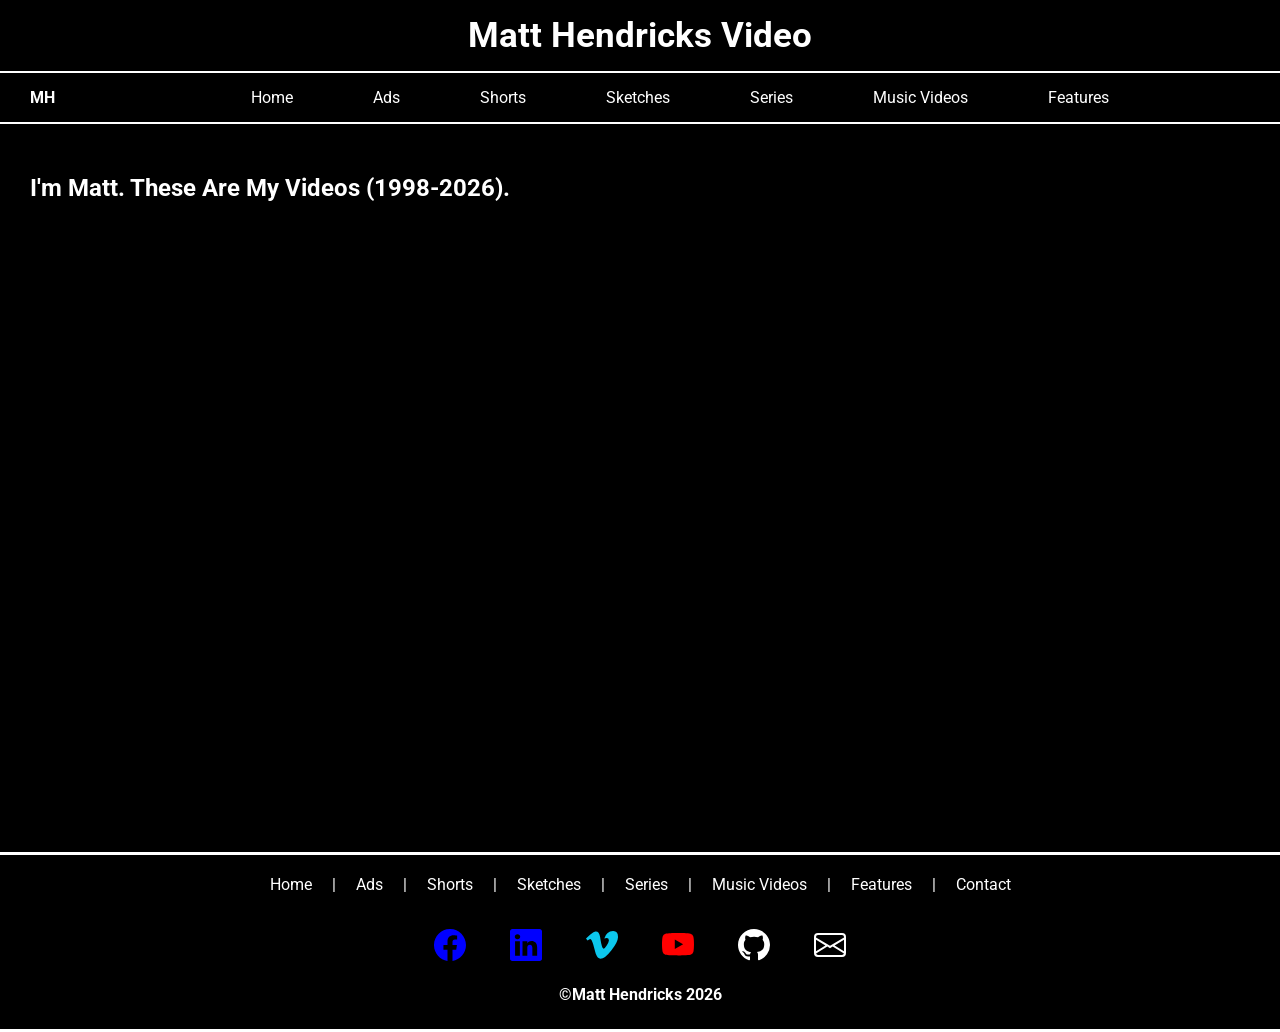
<file: index.html>
<!DOCTYPE html>
<html lang="en">
<head>
    <meta charset="UTF-8">
    <meta name="viewport" content="width=device-width, initial-scale=1.0">
    <title>Matt Hendricks Video Sites</title>
        <link rel="icon" href="./assets/images/favicon/favicon.ico" />
    <link rel="stylesheet" href="./styles/styles.css" />
</head>
<body>
    <!-- Header and Nav -->
    <section>
      <header id="header">
        <div class="burger">
          <button>
            <span class="span1"></span>
            <span class="span2"></span>
            <span class="span3"></span>
          </button>
        </div>
        <p id="paragraph">Matt Hendricks Video</p>
      </header>
      <nav>
        <div id="menu">
          <ul class="topnavlg">
            <li>
              <p class="start">MH</p>
            </li>
            <li class="end"><a href="./index.html">Home</a></li>
                       <li class="end">
              <a href="./public/ads.html"
                >Ads</a
              >
            </li>
            <li class="end">
              <a href="./public/shorts.html"
                >Shorts</a
              >
            </li>
            <li class="end">
              <a href="./public/sketches.html">Sketches</a>
            </li>
             <li class="end">
              <a href="./public/series.html"
                >Series</a
              >
            <li class="end">
              <a href="./public/musicvideos.html">Music Videos</a>
            </li>
            <li class="end">
              <a href="./public/features.html">Features</a>
            </li>
        </div>
        <ul class="dropdownnav">
          <li><a href="./index.html">Home</a></li>
          <li><a href="./public/ads.html">Ads</a></li>
          <li><a href="./public/shorts.html">Shorts</a></li>
          <li><a href="./public/sketches.html">Sketches</a></li>
          <li><a href="./public/series.html">Series</a></li>
          <li><a href="./public/musicvideos.html">Music Videos</a></li>
          <li><a href="./public/features.html">Features</a></li>
        </ul>
      </nav>
    </section>
   <section class="main">
    <main>
<h1>I'm Matt. These Are My Videos (1998-2026).</h1>
<div class= "videoembed" style="padding:56.25% 0 0 0;position:relative;"><iframe src="https://player.vimeo.com/video/529707971?badge=0&amp;autopause=0&amp;player_id=0&amp;app_id=58479" frameborder="0" allow="autoplay; fullscreen; picture-in-picture; clipboard-write; encrypted-media; web-share" referrerpolicy="strict-origin-when-cross-origin" style="position:absolute;top:0;left:0;width:100%;height:100%;" title="Video Editing Reel"></iframe></div><script src="https://player.vimeo.com/api/player.js"></script>
    <div class= "videoembed"style="padding:56.25% 0 0 0;position:relative;"><iframe src="https://player.vimeo.com/video/1209956841?badge=0&amp;autopause=0&amp;player_id=0&amp;app_id=58479" frameborder="0" allow="autoplay; fullscreen; picture-in-picture; clipboard-write; encrypted-media; web-share" referrerpolicy="strict-origin-when-cross-origin" style="position:absolute;top:0;left:0;width:100%;height:100%;" title="Music Video Reel"></iframe></div><script src="https://player.vimeo.com/api/player.js"></script>
<div class= "videoembed"style="padding:56.25% 0 0 0;position:relative;"><iframe src="https://player.vimeo.com/video/1209953062?badge=0&amp;autopause=0&amp;player_id=0&amp;app_id=58479" frameborder="0" allow="autoplay; fullscreen; picture-in-picture; clipboard-write; encrypted-media; web-share" referrerpolicy="strict-origin-when-cross-origin" style="position:absolute;top:0;left:0;width:100%;height:100%;" title="Directing Reel"></iframe></div><script src="https://player.vimeo.com/api/player.js"></script>
  </main>
  </section>
        <!--Footer-->
    <section>
      <footer>
        <ul>
          <li><a href="./index.html">Home</a></li>
          <p>|</p>
          <li><a href="./public/ads.html">Ads</a></li>
          <p>|</p>
          <li><a href="./public/shorts.html">Shorts</a></li>
          <p>|</p>
          <li><a href="./public/sketches.html">Sketches</a></li>
          <p>|</p>
          <li><a href="./public/series.html">Series</a></li>
          <p>|</p>
          <li>
            <a href="./public/musicvideos.html">Music Videos</a>
          </li>
          <p>|</p>
          <li>
            <a href="./public/features.html">Features</a>
          </li>
          <p>|</p>
          <li><a href="./public/contact.html">Contact</a></li>
        </ul>
        <a href="https://www.facebook.com/profile.php?id=100063716447061"
          ><svg
            xmlns="http://www.w3.org/2000/svg"
            width="32"
            height="32"
            fill="currentColor"
            class="bi bi-facebook"
            viewBox="0 0 16 16"
          >
            <title>Facebook Logo</title>
            <path
              d="M16 8.049c0-4.446-3.582-8.05-8-8.05C3.58 0-.002 3.603-.002 8.05c0 4.017 2.926 7.347 6.75 7.951v-5.625h-2.03V8.05H6.75V6.275c0-2.017 1.195-3.131 3.022-3.131.876 0 1.791.157 1.791.157v1.98h-1.009c-.993 0-1.303.621-1.303 1.258v1.51h2.218l-.354 2.326H9.25V16c3.824-.604 6.75-3.934 6.75-7.951"
            /></svg
        ></a>
        <a href="https://www.linkedin.com/in/matt-hendricks-144800181"
          ><svg
            xmlns="http://www.w3.org/2000/svg"
            width="32"
            height="32"
            fill="currentColor"
            class="bi bi-linkedin"
            viewBox="0 0 16 16"
          >
            <title>Linkedin Logo</title>
            <path
              d="M0 1.146C0 .513.526 0 1.175 0h13.65C15.474 0 16 .513 16 1.146v13.708c0 .633-.526 1.146-1.175 1.146H1.175C.526 16 0 15.487 0 14.854zm4.943 12.248V6.169H2.542v7.225zm-1.2-8.212c.837 0 1.358-.554 1.358-1.248-.015-.709-.52-1.248-1.342-1.248S2.4 3.226 2.4 3.934c0 .694.521 1.248 1.327 1.248zm4.908 8.212V9.359c0-.216.016-.432.08-.586.173-.431.568-.878 1.232-.878.869 0 1.216.662 1.216 1.634v3.865h2.401V9.25c0-2.22-1.184-3.252-2.764-3.252-1.274 0-1.845.7-2.165 1.193v.025h-.016l.016-.025V6.169h-2.4c.03.678 0 7.225 0 7.225z"
            /></svg
        ></a>
        <a href="https://www.vimeo.com/user2657952"
          ><svg
            xmlns="http://www.w3.org/2000/svg"
            width="32"
            height="32"
            fill="currentColor"
            class="bi bi-vimeo"
            viewBox="0 0 16 16"
          >
            <title>Vimeo Logo</title>
            <path
              d="M15.992 4.204q-.106 2.334-3.262 6.393-3.263 4.243-5.522 4.243-1.4 0-2.367-2.583L3.55 7.523Q2.83 4.939 2.007 4.94q-.178.001-1.254.754L0 4.724a210 210 0 0 0 2.334-2.081q1.581-1.364 2.373-1.437 1.865-.185 2.298 2.553.466 2.952.646 3.666.54 2.447 1.186 2.445.5 0 1.508-1.587 1.006-1.587 1.077-2.415.144-1.37-1.077-1.37a3 3 0 0 0-1.185.261q1.183-3.86 4.508-3.756 2.466.075 2.324 3.2z"
            /></svg
        ></a>
        <a href="https://www.youtube.com/channel/UC9qNPOeOIgJRwZCG6O8PZsw"
          ><svg
            xmlns="http://www.w3.org/2000/svg"
            width="32"
            height="32"
            fill="currentColor"
            class="bi bi-youtube"
            viewBox="0 0 16 16"
          >
            <title>Youtube Logo</title>
            <path
              d="M8.051 1.999h.089c.822.003 4.987.033 6.11.335a2.01 2.01 0 0 1 1.415 1.42c.101.38.172.883.22 1.402l.01.104.022.26.008.104c.065.914.073 1.77.074 1.957v.075c-.001.194-.01 1.108-.082 2.06l-.008.105-.009.104c-.05.572-.124 1.14-.235 1.558a2.01 2.01 0 0 1-1.415 1.42c-1.16.312-5.569.334-6.18.335h-.142c-.309 0-1.587-.006-2.927-.052l-.17-.006-.087-.004-.171-.007-.171-.007c-1.11-.049-2.167-.128-2.654-.26a2.01 2.01 0 0 1-1.415-1.419c-.111-.417-.185-.986-.235-1.558L.09 9.82l-.008-.104A31 31 0 0 1 0 7.68v-.123c.002-.215.01-.958.064-1.778l.007-.103.003-.052.008-.104.022-.26.01-.104c.048-.519.119-1.023.22-1.402a2.01 2.01 0 0 1 1.415-1.42c.487-.13 1.544-.21 2.654-.26l.17-.007.172-.006.086-.003.171-.007A100 100 0 0 1 7.858 2zM6.4 5.209v4.818l4.157-2.408z"
            /></svg
        ></a>
        <a href="https://www.github.com/mrhen78"
          ><svg
            xmlns="http://www.w3.org/2000/svg"
            width="32"
            height="32"
            fill="currentColor"
            class="bi bi-github"
            viewBox="0 0 16 16"
          >
            <title>Github Logo</title>
            <path
              d="M8 0C3.58 0 0 3.58 0 8c0 3.54 2.29 6.53 5.47 7.59.4.07.55-.17.55-.38 0-.19-.01-.82-.01-1.49-2.01.37-2.53-.49-2.69-.94-.09-.23-.48-.94-.82-1.13-.28-.15-.68-.52-.01-.53.63-.01 1.08.58 1.23.82.72 1.21 1.87.87 2.33.66.07-.52.28-.87.51-1.07-1.78-.2-3.64-.89-3.64-3.95 0-.87.31-1.59.82-2.15-.08-.2-.36-1.02.08-2.12 0 0 .67-.21 2.2.82.64-.18 1.32-.27 2-.27s1.36.09 2 .27c1.53-1.04 2.2-.82 2.2-.82.44 1.1.16 1.92.08 2.12.51.56.82 1.27.82 2.15 0 3.07-1.87 3.75-3.65 3.95.29.25.54.73.54 1.48 0 1.07-.01 1.93-.01 2.2 0 .21.15.46.55.38A8.01 8.01 0 0 0 16 8c0-4.42-3.58-8-8-8"
            /></svg
        ></a>
        <a href="mailto:mhen1001@gmail.com"
          ><svg
            xmlns="http://www.w3.org/2000/svg"
            width="32"
            height="32"
            fill="currentColor"
            class="bi bi-envelope"
            viewBox="0 0 16 16"
          >
            <title>Email/envelope logo</title>
            <path
              d="M0 4a2 2 0 0 1 2-2h12a2 2 0 0 1 2 2v8a2 2 0 0 1-2 2H2a2 2 0 0 1-2-2zm2-1a1 1 0 0 0-1 1v.217l7 4.2 7-4.2V4a1 1 0 0 0-1-1zm13 2.383-4.708 2.825L15 11.105zm-.034 6.876-5.64-3.471L8 9.583l-1.326-.795-5.64 3.47A1 1 0 0 0 2 13h12a1 1 0 0 0 .966-.741M1 11.105l4.708-2.897L1 5.383z"
            /></svg
        ></a>
        <p>©Matt Hendricks 2026</p>
      </footer>
    </section>
    <script src="./scripts/scripts.js" charset="utf-8"></script>
</body>
</html>
</file>
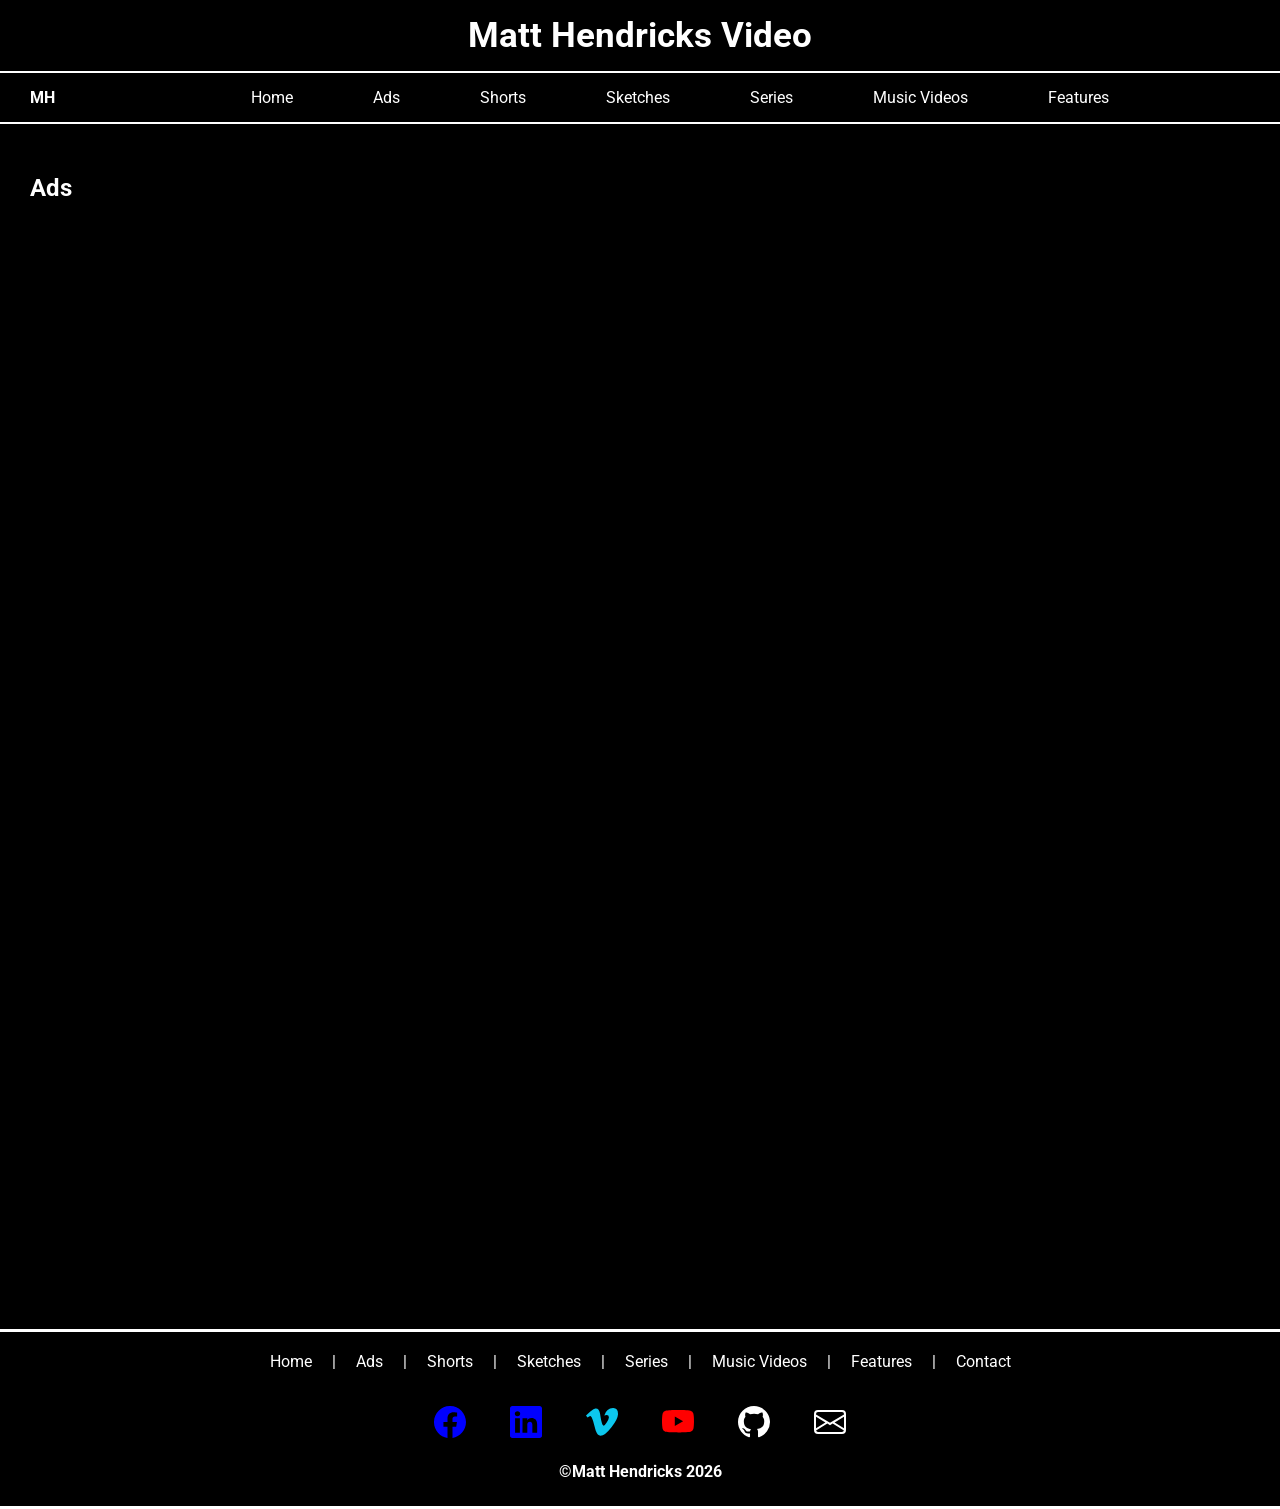
<file: public/ads.html>
<!DOCTYPE html>
<html lang="en">
  <head>
    <meta charset="UTF-8" />
    <meta name="viewport" content="width=device-width, initial-scale=1.0" />
    <title>Matt Hendricks Ads</title>
    <link rel="icon" href="../assets/images/favicon/favicon.ico" />
    <link rel="stylesheet" href="../styles/styles.css" />
  </head>
  <body>
     <!-- Header and Nav -->
    <section>
      <header id="header">
        <div class="burger">
          <button>
            <span class="span1"></span>
            <span class="span2"></span>
            <span class="span3"></span>
          </button>
        </div>
        <p id="paragraph">Matt Hendricks Video</p>
      </header>
      <nav>
        <div id="menu">
          <ul class="topnavlg">
            <li>
              <p class="start">MH</p>
            </li>
            <li class="end"><a href="../index.html">Home</a></li>
                       <li class="end">
              <a href="../public/ads.html"
                >Ads</a
              >
            </li>
            <li class="end">
              <a href="../public/shorts.html"
                >Shorts</a
              >
            </li>
            <li class="end">
              <a href="../public/sketches.html">Sketches</a>
            </li>
            <li class="end">
              <a href="../public/series.html">Series</a>
            </li>
            <li class="end">
              <a href="../public/musicvideos.html">Music Videos</a>
            </li>
             <li class="end">
              <a href="../public/features.html">Features</a>
            </li>
          </ul>
        </div>
        <ul class="dropdownnav">
          <li><a href="../index.html">Home</a></li>
          <li><a href="../public/ads.html">Ads</a></li>
          <li><a href="../public/shorts.html">Shorts</a></li>
          <li><a href="../public/sketches.html">Sketches</a></li>
          <li><a href="../public/series.html">Series</a></li>
          <li><a href="../public/musicvideos.html">Music Videos</a></li>
          <li><a href="../public/features.html">Features</a></li>
        </ul>
      </nav>
    </section>
 <!--MainSection-->
 <section>
  <main>
    <div class="videocontainer">
    <h1>Ads</h1>
  <iframe width="560" height="315" class="youtubevideo" src="https://www.youtube.com/embed/_XCLctJThEY?si=DnOHyp_efd1yAe3H" title="YouTube video player" frameborder="0" allow="accelerometer; autoplay; clipboard-write; encrypted-media; gyroscope; picture-in-picture; web-share" referrerpolicy="strict-origin-when-cross-origin" allowfullscreen></iframe>
  <iframe width="560" height="315" class="youtubevideo" src="https://www.youtube.com/embed/kHMrAu_q3y8?si=9ogxrtcugHnvVJLU" title="YouTube video player" frameborder="0" allow="accelerometer; autoplay; clipboard-write; encrypted-media; gyroscope; picture-in-picture; web-share" referrerpolicy="strict-origin-when-cross-origin" allowfullscreen></iframe>
  <iframe width="560" height="315" class="youtubevideo" src="https://www.youtube.com/embed/BCLlL5rBvLc?si=jpZhj8RRlitoyeD1" title="YouTube video player" frameborder="0" allow="accelerometer; autoplay; clipboard-write; encrypted-media; gyroscope; picture-in-picture; web-share" referrerpolicy="strict-origin-when-cross-origin" allowfullscreen></iframe>
  <iframe width="560" height="315" class="youtubevideo"src="https://www.youtube.com/embed/FDF_pfpHUoA?si=NpVvEJnGvsdFXw0c" title="YouTube video player" frameborder="0" allow="accelerometer; autoplay; clipboard-write; encrypted-media; gyroscope; picture-in-picture; web-share" referrerpolicy="strict-origin-when-cross-origin" allowfullscreen></iframe>
  <iframe width="560" height="315" class="youtubevideo" src="https://www.youtube.com/embed/JUWYCvk5p4E?si=YsDZ8VMPwyxJdWOl" title="YouTube video player" frameborder="0" allow="accelerometer; autoplay; clipboard-write; encrypted-media; gyroscope; picture-in-picture; web-share" referrerpolicy="strict-origin-when-cross-origin" allowfullscreen></iframe>
</div>
  </main>
 </section>
     <!--Footer-->
    <section>
      <footer>
        <ul>
          <li><a href="../index.html">Home</a></li>
          <p>|</p>
          <li><a href="../public/ads.html">Ads</a></li>
          <p>|</p>
          <li><a href="../public/shorts.html">Shorts</a></li>
          <p>|</p>
          <li><a href="../public/sketches.html">Sketches</a></li>
          <p>|</p>
          <li><a href="../public/series.html">Series</a></li>
          <p>|</p>
          <li>
            <a href="../public/musicvideos.html">Music Videos</a>
          </li>
          <p>|</p>
          <li>
            <a href="../public/features.html">Features</a>
          </li>
            <p>|</p>
          <li><a href="../public/contact.html">Contact</a></li>
        </ul>
        <a href="https://www.facebook.com/profile.php?id=100063716447061"
          ><svg
            xmlns="http://www.w3.org/2000/svg"
            width="32"
            height="32"
            fill="currentColor"
            class="bi bi-facebook"
            viewBox="0 0 16 16"
          >
            <title>Facebook Logo</title>
            <path
              d="M16 8.049c0-4.446-3.582-8.05-8-8.05C3.58 0-.002 3.603-.002 8.05c0 4.017 2.926 7.347 6.75 7.951v-5.625h-2.03V8.05H6.75V6.275c0-2.017 1.195-3.131 3.022-3.131.876 0 1.791.157 1.791.157v1.98h-1.009c-.993 0-1.303.621-1.303 1.258v1.51h2.218l-.354 2.326H9.25V16c3.824-.604 6.75-3.934 6.75-7.951"
            /></svg
        ></a>
        <a href="https://www.linkedin.com/in/matt-hendricks-144800181"
          ><svg
            xmlns="http://www.w3.org/2000/svg"
            width="32"
            height="32"
            fill="currentColor"
            class="bi bi-linkedin"
            viewBox="0 0 16 16"
          >
            <title>Linkedin Logo</title>
            <path
              d="M0 1.146C0 .513.526 0 1.175 0h13.65C15.474 0 16 .513 16 1.146v13.708c0 .633-.526 1.146-1.175 1.146H1.175C.526 16 0 15.487 0 14.854zm4.943 12.248V6.169H2.542v7.225zm-1.2-8.212c.837 0 1.358-.554 1.358-1.248-.015-.709-.52-1.248-1.342-1.248S2.4 3.226 2.4 3.934c0 .694.521 1.248 1.327 1.248zm4.908 8.212V9.359c0-.216.016-.432.08-.586.173-.431.568-.878 1.232-.878.869 0 1.216.662 1.216 1.634v3.865h2.401V9.25c0-2.22-1.184-3.252-2.764-3.252-1.274 0-1.845.7-2.165 1.193v.025h-.016l.016-.025V6.169h-2.4c.03.678 0 7.225 0 7.225z"
            /></svg
        ></a>
        <a href="https://www.vimeo.com/user2657952"
          ><svg
            xmlns="http://www.w3.org/2000/svg"
            width="32"
            height="32"
            fill="currentColor"
            class="bi bi-vimeo"
            viewBox="0 0 16 16"
          >
            <title>Vimeo Logo</title>
            <path
              d="M15.992 4.204q-.106 2.334-3.262 6.393-3.263 4.243-5.522 4.243-1.4 0-2.367-2.583L3.55 7.523Q2.83 4.939 2.007 4.94q-.178.001-1.254.754L0 4.724a210 210 0 0 0 2.334-2.081q1.581-1.364 2.373-1.437 1.865-.185 2.298 2.553.466 2.952.646 3.666.54 2.447 1.186 2.445.5 0 1.508-1.587 1.006-1.587 1.077-2.415.144-1.37-1.077-1.37a3 3 0 0 0-1.185.261q1.183-3.86 4.508-3.756 2.466.075 2.324 3.2z"
            /></svg
        ></a>
        <a href="https://www.youtube.com/channel/UC9qNPOeOIgJRwZCG6O8PZsw"
          ><svg
            xmlns="http://www.w3.org/2000/svg"
            width="32"
            height="32"
            fill="currentColor"
            class="bi bi-youtube"
            viewBox="0 0 16 16"
          >
            <title>Youtube Logo</title>
            <path
              d="M8.051 1.999h.089c.822.003 4.987.033 6.11.335a2.01 2.01 0 0 1 1.415 1.42c.101.38.172.883.22 1.402l.01.104.022.26.008.104c.065.914.073 1.77.074 1.957v.075c-.001.194-.01 1.108-.082 2.06l-.008.105-.009.104c-.05.572-.124 1.14-.235 1.558a2.01 2.01 0 0 1-1.415 1.42c-1.16.312-5.569.334-6.18.335h-.142c-.309 0-1.587-.006-2.927-.052l-.17-.006-.087-.004-.171-.007-.171-.007c-1.11-.049-2.167-.128-2.654-.26a2.01 2.01 0 0 1-1.415-1.419c-.111-.417-.185-.986-.235-1.558L.09 9.82l-.008-.104A31 31 0 0 1 0 7.68v-.123c.002-.215.01-.958.064-1.778l.007-.103.003-.052.008-.104.022-.26.01-.104c.048-.519.119-1.023.22-1.402a2.01 2.01 0 0 1 1.415-1.42c.487-.13 1.544-.21 2.654-.26l.17-.007.172-.006.086-.003.171-.007A100 100 0 0 1 7.858 2zM6.4 5.209v4.818l4.157-2.408z"
            /></svg
        ></a>
        <a href="https://www.github.com/mrhen78"
          ><svg
            xmlns="http://www.w3.org/2000/svg"
            width="32"
            height="32"
            fill="currentColor"
            class="bi bi-github"
            viewBox="0 0 16 16"
          >
            <title>Github Logo</title>
            <path
              d="M8 0C3.58 0 0 3.58 0 8c0 3.54 2.29 6.53 5.47 7.59.4.07.55-.17.55-.38 0-.19-.01-.82-.01-1.49-2.01.37-2.53-.49-2.69-.94-.09-.23-.48-.94-.82-1.13-.28-.15-.68-.52-.01-.53.63-.01 1.08.58 1.23.82.72 1.21 1.87.87 2.33.66.07-.52.28-.87.51-1.07-1.78-.2-3.64-.89-3.64-3.95 0-.87.31-1.59.82-2.15-.08-.2-.36-1.02.08-2.12 0 0 .67-.21 2.2.82.64-.18 1.32-.27 2-.27s1.36.09 2 .27c1.53-1.04 2.2-.82 2.2-.82.44 1.1.16 1.92.08 2.12.51.56.82 1.27.82 2.15 0 3.07-1.87 3.75-3.65 3.95.29.25.54.73.54 1.48 0 1.07-.01 1.93-.01 2.2 0 .21.15.46.55.38A8.01 8.01 0 0 0 16 8c0-4.42-3.58-8-8-8"
            /></svg
        ></a>
        <a href="mailto:mhen1001@gmail.com"
          ><svg
            xmlns="http://www.w3.org/2000/svg"
            width="32"
            height="32"
            fill="currentColor"
            class="bi bi-envelope"
            viewBox="0 0 16 16"
          >
            <title>Email/envelope logo</title>
            <path
              d="M0 4a2 2 0 0 1 2-2h12a2 2 0 0 1 2 2v8a2 2 0 0 1-2 2H2a2 2 0 0 1-2-2zm2-1a1 1 0 0 0-1 1v.217l7 4.2 7-4.2V4a1 1 0 0 0-1-1zm13 2.383-4.708 2.825L15 11.105zm-.034 6.876-5.64-3.471L8 9.583l-1.326-.795-5.64 3.47A1 1 0 0 0 2 13h12a1 1 0 0 0 .966-.741M1 11.105l4.708-2.897L1 5.383z"
            /></svg
        ></a>
        <p>©Matt Hendricks 2026</p>
      </footer>
    </section>
    <script src="../scripts/scripts.js" charset="utf-8"></script>
  </body>
</html>
</file>
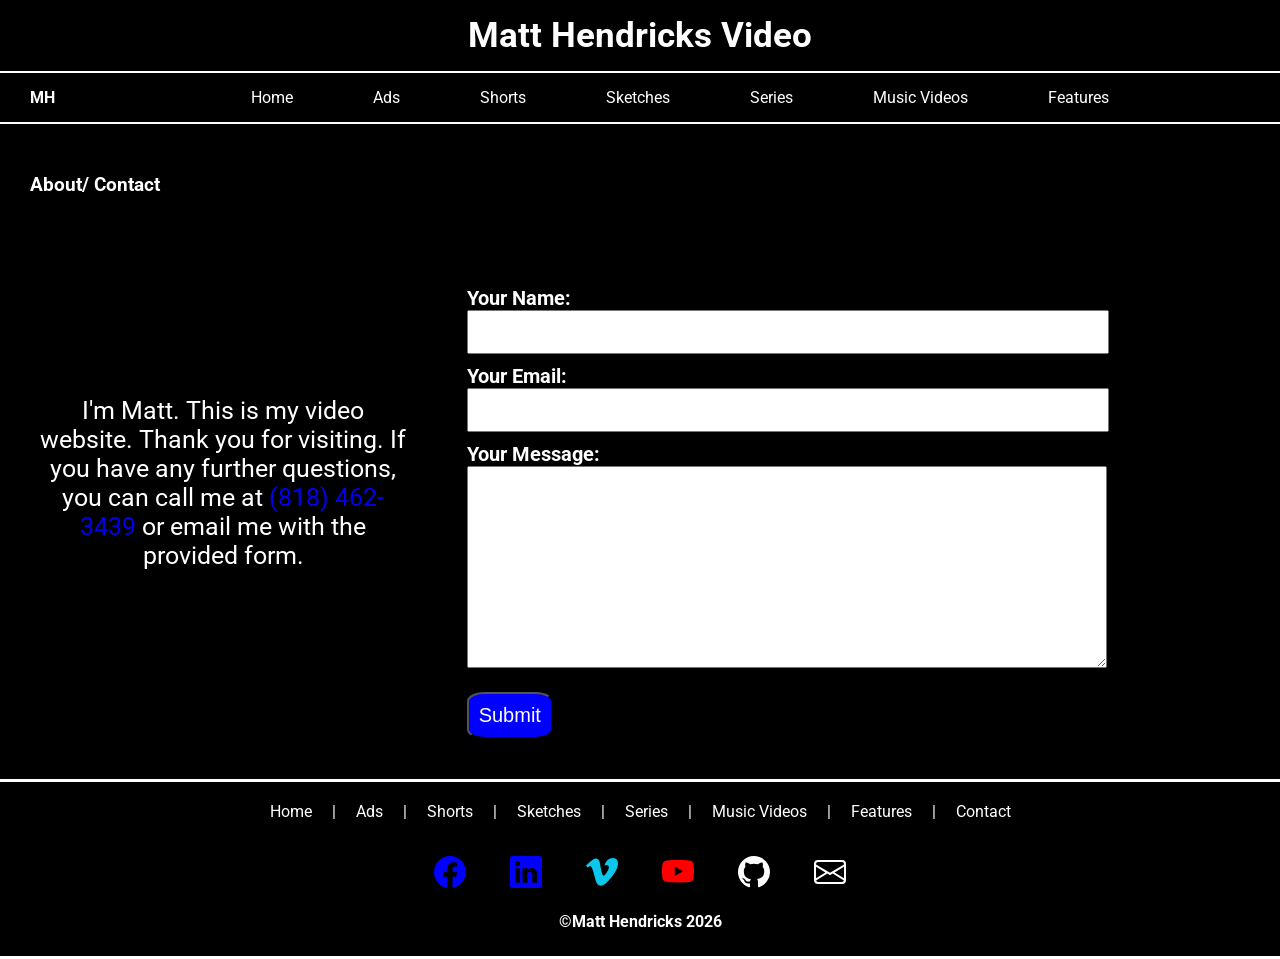
<file: public/contact.html>
<!DOCTYPE html>
<html lang="en">
  <head>
    <meta charset="UTF-8" />
    <meta name="viewport" content="width=device-width, initial-scale=1.0" />
    <title>Matt Hendricks Contact Form</title>
    <link rel="icon" href="../assets/images/favicon/favicon.ico" />
    <link rel="stylesheet" href="../styles/styles.css" />
  </head>
  <body>
     <!-- Header and Nav -->
    <section>
      <header id="header">
        <div class="burger">
          <button>
            <span class="span1"></span>
            <span class="span2"></span>
            <span class="span3"></span>
          </button>
        </div>
        <p id="paragraph">Matt Hendricks Video</p>
      </header>
      <nav>
        <div id="menu">
          <ul class="topnavlg">
            <li>
              <p class="start">MH</p>
            </li>
            <li class="end"><a href="../index.html">Home</a></li>
                       <li class="end">
              <a href="../public/ads.html"
                >Ads</a
              >
            </li>
            <li class="end">
              <a href="../public/shorts.html"
                >Shorts</a
              >
            </li>
            <li class="end">
              <a href="../public/sketches.html">Sketches</a>
            </li>
            <li class="end">
              <a href="../public/series.html">Series</a>
            </li>
            <li class="end">
              <a href="../public/musicvideos.html">Music Videos</a>
            </li>
             <li class="end">
              <a href="../public/features.html">Features</a>
            </li>
          </ul>
        </div>
        <ul class="dropdownnav">
          <li><a href="../index.html">Home</a></li>
          <li><a href="../public/ads.html">Ads</a></li>
          <li><a href="../public/shorts.html">Shorts</a></li>
          <li><a href="../public/sketches.html">Sketches</a></li>
          <li><a href="../public/series.html">Series</a></li>
          <li><a href="../public/musicvideos.html">Music Videos</a></li>
          <li><a href="../public/features.html">Features</a></li>
        </ul>
      </nav>
    </section>
  <section>
    <section>
      <main>
        <h1 class="contacth1">About/ Contact</h1>
        <div class="contactsetup">
          <div class="contactflex">
            <p class="contactp">
              I'm Matt. This is my video website. Thank you for visiting.
              If you have any further questions, you can call me at
              <a href="tel:8184623439">(818) 462-3439</a> or email me with the provided form.
            </p>
          </div>
          <div class="contactform">
            <form
              action="mailto:mhen1001@gmail.com"
              method="post"
              enctype="text/plain"
              class="contactform"
            >
              <p>
                <label class="contactLabel"
                  >Your Name: <br /><input class="contactInput" type="text" name="Your Name"
                /></label>
              </p>
              <p>
                <label class="contactLabel"
                  >Your Email: <br /><input class="contactInput" type="email" name="Your Email"
                /></label>
              </p>
              <p class="textarea">
                <label class="contactLabel"
                  >Your Message: <br /><textarea class="contactTextArea" name="Your Message"></textarea>
                </label>
              </p>
              <br />
              <button type="submit" value="Submit" class="generalButton" >Submit</button>
            </form>
          </div>
        </div>
      </main>
    </section>
     <!--Footer-->
    <section>
      <footer>
        <ul>
          <li><a href="../index.html">Home</a></li>
          <p>|</p>
          <li><a href="../public/ads.html">Ads</a></li>
          <p>|</p>
          <li><a href="../public/shorts.html">Shorts</a></li>
          <p>|</p>
          <li><a href="../public/sketches.html">Sketches</a></li>
          <p>|</p>
          <li><a href="../public/series.html">Series</a></li>
          <p>|</p>
          <li>
            <a href="../public/musicvideos.html">Music Videos</a>
          </li>
          <p>|</p>
          <li>
            <a href="../public/features.html">Features</a>
          </li>
            <p>|</p>
          <li><a href="../public/contact.html">Contact</a></li>
        </ul>
        <a href="https://www.facebook.com/profile.php?id=100063716447061"
          ><svg
            xmlns="http://www.w3.org/2000/svg"
            width="32"
            height="32"
            fill="currentColor"
            class="bi bi-facebook"
            viewBox="0 0 16 16"
          >
            <title>Facebook Logo</title>
            <path
              d="M16 8.049c0-4.446-3.582-8.05-8-8.05C3.58 0-.002 3.603-.002 8.05c0 4.017 2.926 7.347 6.75 7.951v-5.625h-2.03V8.05H6.75V6.275c0-2.017 1.195-3.131 3.022-3.131.876 0 1.791.157 1.791.157v1.98h-1.009c-.993 0-1.303.621-1.303 1.258v1.51h2.218l-.354 2.326H9.25V16c3.824-.604 6.75-3.934 6.75-7.951"
            /></svg
        ></a>
        <a href="https://www.linkedin.com/in/matt-hendricks-144800181"
          ><svg
            xmlns="http://www.w3.org/2000/svg"
            width="32"
            height="32"
            fill="currentColor"
            class="bi bi-linkedin"
            viewBox="0 0 16 16"
          >
            <title>Linkedin Logo</title>
            <path
              d="M0 1.146C0 .513.526 0 1.175 0h13.65C15.474 0 16 .513 16 1.146v13.708c0 .633-.526 1.146-1.175 1.146H1.175C.526 16 0 15.487 0 14.854zm4.943 12.248V6.169H2.542v7.225zm-1.2-8.212c.837 0 1.358-.554 1.358-1.248-.015-.709-.52-1.248-1.342-1.248S2.4 3.226 2.4 3.934c0 .694.521 1.248 1.327 1.248zm4.908 8.212V9.359c0-.216.016-.432.08-.586.173-.431.568-.878 1.232-.878.869 0 1.216.662 1.216 1.634v3.865h2.401V9.25c0-2.22-1.184-3.252-2.764-3.252-1.274 0-1.845.7-2.165 1.193v.025h-.016l.016-.025V6.169h-2.4c.03.678 0 7.225 0 7.225z"
            /></svg
        ></a>
        <a href="https://www.vimeo.com/user2657952"
          ><svg
            xmlns="http://www.w3.org/2000/svg"
            width="32"
            height="32"
            fill="currentColor"
            class="bi bi-vimeo"
            viewBox="0 0 16 16"
          >
            <title>Vimeo Logo</title>
            <path
              d="M15.992 4.204q-.106 2.334-3.262 6.393-3.263 4.243-5.522 4.243-1.4 0-2.367-2.583L3.55 7.523Q2.83 4.939 2.007 4.94q-.178.001-1.254.754L0 4.724a210 210 0 0 0 2.334-2.081q1.581-1.364 2.373-1.437 1.865-.185 2.298 2.553.466 2.952.646 3.666.54 2.447 1.186 2.445.5 0 1.508-1.587 1.006-1.587 1.077-2.415.144-1.37-1.077-1.37a3 3 0 0 0-1.185.261q1.183-3.86 4.508-3.756 2.466.075 2.324 3.2z"
            /></svg
        ></a>
        <a href="https://www.youtube.com/channel/UC9qNPOeOIgJRwZCG6O8PZsw"
          ><svg
            xmlns="http://www.w3.org/2000/svg"
            width="32"
            height="32"
            fill="currentColor"
            class="bi bi-youtube"
            viewBox="0 0 16 16"
          >
            <title>Youtube Logo</title>
            <path
              d="M8.051 1.999h.089c.822.003 4.987.033 6.11.335a2.01 2.01 0 0 1 1.415 1.42c.101.38.172.883.22 1.402l.01.104.022.26.008.104c.065.914.073 1.77.074 1.957v.075c-.001.194-.01 1.108-.082 2.06l-.008.105-.009.104c-.05.572-.124 1.14-.235 1.558a2.01 2.01 0 0 1-1.415 1.42c-1.16.312-5.569.334-6.18.335h-.142c-.309 0-1.587-.006-2.927-.052l-.17-.006-.087-.004-.171-.007-.171-.007c-1.11-.049-2.167-.128-2.654-.26a2.01 2.01 0 0 1-1.415-1.419c-.111-.417-.185-.986-.235-1.558L.09 9.82l-.008-.104A31 31 0 0 1 0 7.68v-.123c.002-.215.01-.958.064-1.778l.007-.103.003-.052.008-.104.022-.26.01-.104c.048-.519.119-1.023.22-1.402a2.01 2.01 0 0 1 1.415-1.42c.487-.13 1.544-.21 2.654-.26l.17-.007.172-.006.086-.003.171-.007A100 100 0 0 1 7.858 2zM6.4 5.209v4.818l4.157-2.408z"
            /></svg
        ></a>
        <a href="https://www.github.com/mrhen78"
          ><svg
            xmlns="http://www.w3.org/2000/svg"
            width="32"
            height="32"
            fill="currentColor"
            class="bi bi-github"
            viewBox="0 0 16 16"
          >
            <title>Github Logo</title>
            <path
              d="M8 0C3.58 0 0 3.58 0 8c0 3.54 2.29 6.53 5.47 7.59.4.07.55-.17.55-.38 0-.19-.01-.82-.01-1.49-2.01.37-2.53-.49-2.69-.94-.09-.23-.48-.94-.82-1.13-.28-.15-.68-.52-.01-.53.63-.01 1.08.58 1.23.82.72 1.21 1.87.87 2.33.66.07-.52.28-.87.51-1.07-1.78-.2-3.64-.89-3.64-3.95 0-.87.31-1.59.82-2.15-.08-.2-.36-1.02.08-2.12 0 0 .67-.21 2.2.82.64-.18 1.32-.27 2-.27s1.36.09 2 .27c1.53-1.04 2.2-.82 2.2-.82.44 1.1.16 1.92.08 2.12.51.56.82 1.27.82 2.15 0 3.07-1.87 3.75-3.65 3.95.29.25.54.73.54 1.48 0 1.07-.01 1.93-.01 2.2 0 .21.15.46.55.38A8.01 8.01 0 0 0 16 8c0-4.42-3.58-8-8-8"
            /></svg
        ></a>
        <a href="mailto:mhen1001@gmail.com"
          ><svg
            xmlns="http://www.w3.org/2000/svg"
            width="32"
            height="32"
            fill="currentColor"
            class="bi bi-envelope"
            viewBox="0 0 16 16"
          >
            <title>Email/envelope logo</title>
            <path
              d="M0 4a2 2 0 0 1 2-2h12a2 2 0 0 1 2 2v8a2 2 0 0 1-2 2H2a2 2 0 0 1-2-2zm2-1a1 1 0 0 0-1 1v.217l7 4.2 7-4.2V4a1 1 0 0 0-1-1zm13 2.383-4.708 2.825L15 11.105zm-.034 6.876-5.64-3.471L8 9.583l-1.326-.795-5.64 3.47A1 1 0 0 0 2 13h12a1 1 0 0 0 .966-.741M1 11.105l4.708-2.897L1 5.383z"
            /></svg
        ></a>
        <p>©Matt Hendricks 2026</p>
      </footer>
    </section>
    <script src="../scripts/scripts.js" charset="utf-8"></script>
  </body>
</html>
</file>
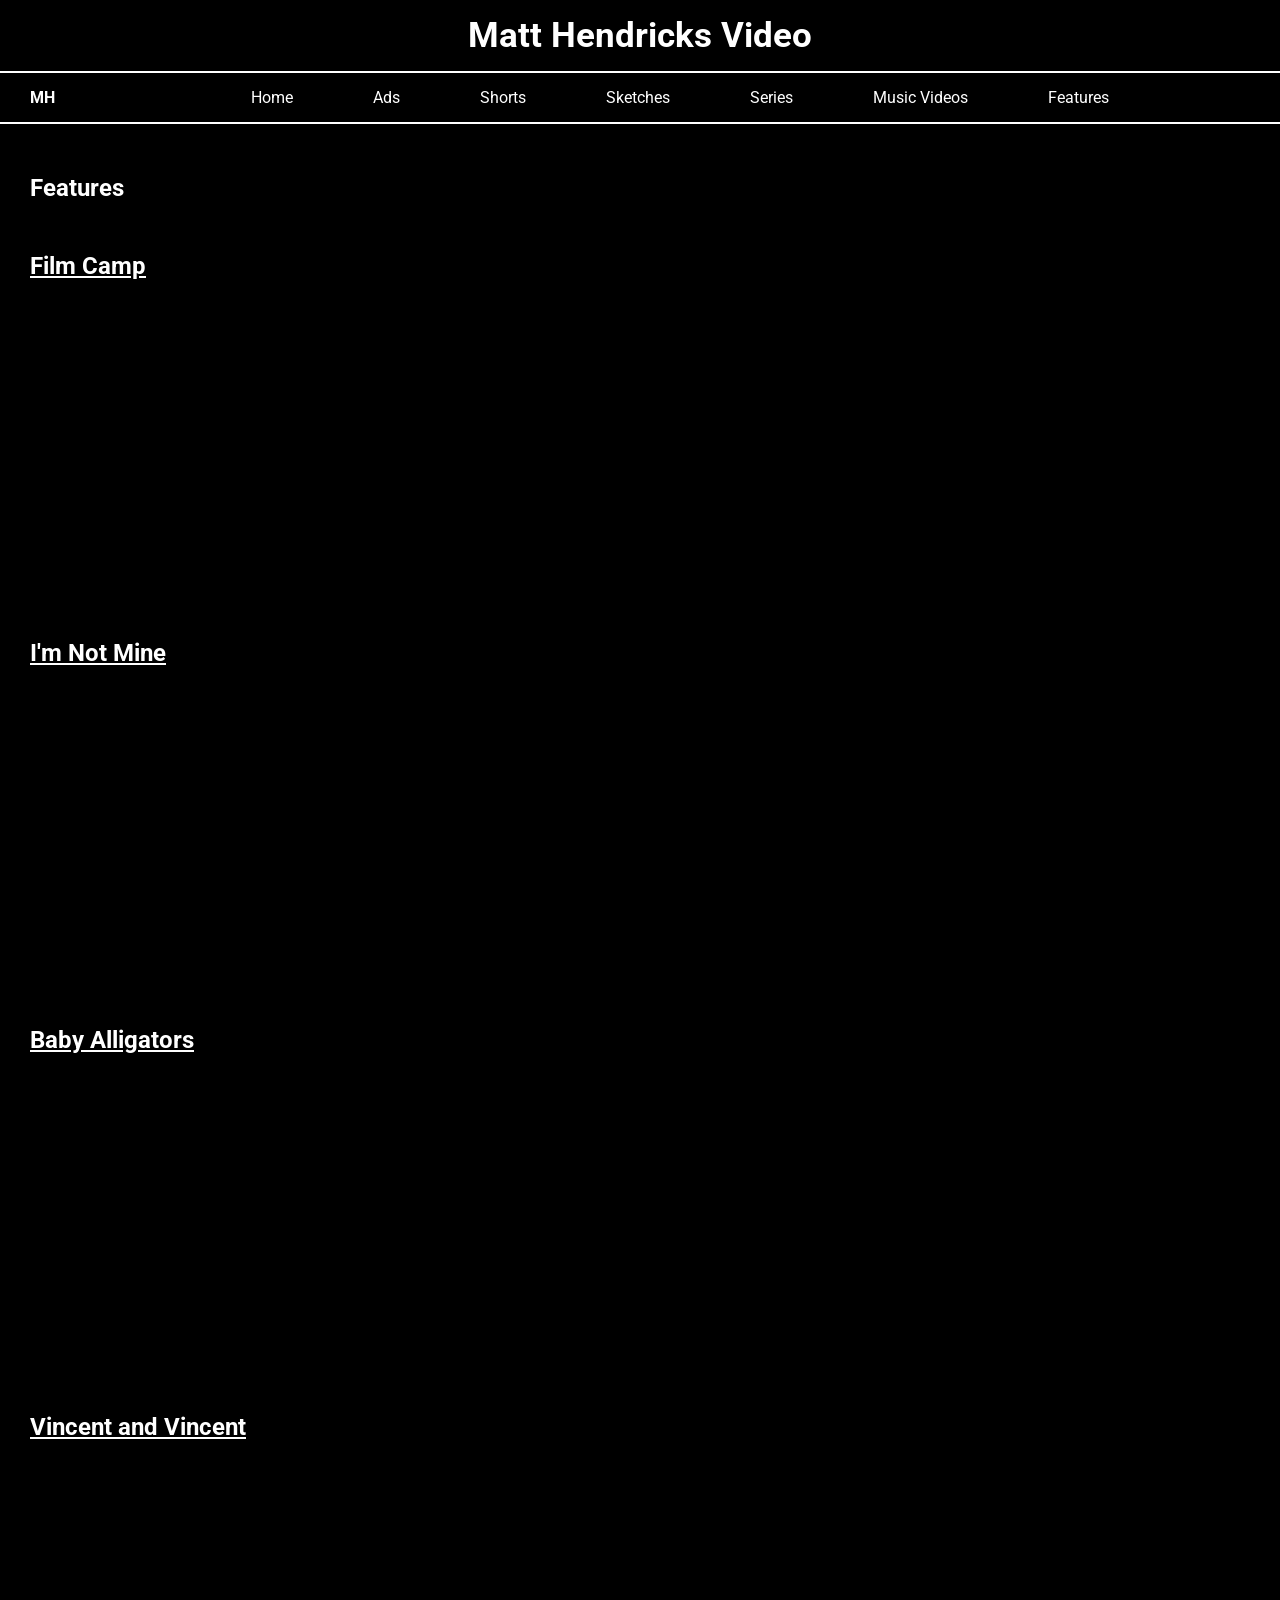
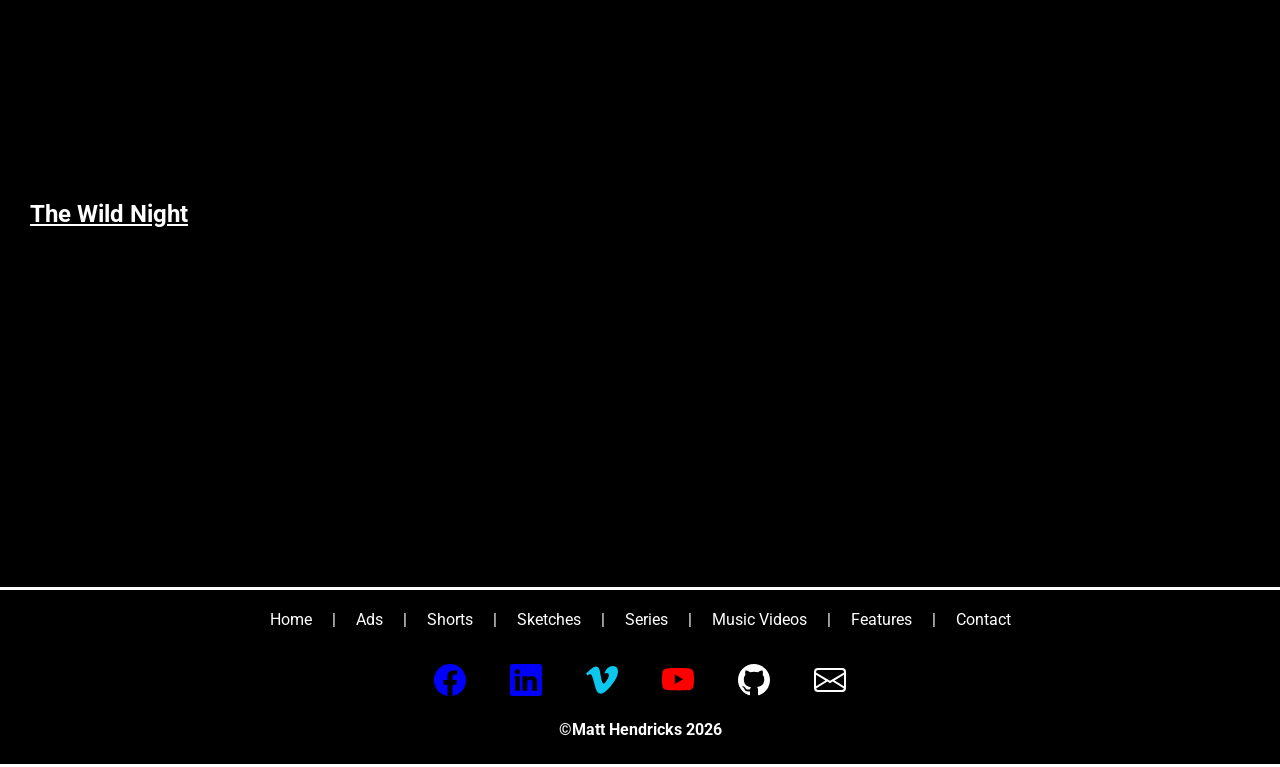
<file: public/features.html>
<!DOCTYPE html>
<html lang="en">
  <head>
    <meta charset="UTF-8" />
    <meta name="viewport" content="width=device-width, initial-scale=1.0" />
    <title>Matt Hendricks Features</title>
    <link rel="icon" href="../assets/images/favicon/favicon.ico" />
    <link rel="stylesheet" href="../styles/styles.css" />
  </head>
  <body>
     <!-- Header and Nav -->
    <section>
      <header id="header">
        <div class="burger">
          <button>
            <span class="span1"></span>
            <span class="span2"></span>
            <span class="span3"></span>
          </button>
        </div>
        <p id="paragraph">Matt Hendricks Video</p>
      </header>
      <nav>
        <div id="menu">
          <ul class="topnavlg">
            <li>
              <p class="start">MH</p>
            </li>
            <li class="end"><a href="../index.html">Home</a></li>
                       <li class="end">
              <a href="../public/ads.html"
                >Ads</a
              >
            </li>
            <li class="end">
              <a href="../public/shorts.html"
                >Shorts</a
              >
            </li>
            <li class="end">
              <a href="../public/sketches.html">Sketches</a>
            </li>
            <li class="end">
              <a href="../public/series.html">Series</a>
            </li>
            <li class="end">
              <a href="../public/musicvideos.html">Music Videos</a>
            </li>
             <li class="end">
              <a href="../public/features.html">Features</a>
            </li>
          </ul>
        </div>
        <ul class="dropdownnav">
          <li><a href="../index.html">Home</a></li>
          <li><a href="../public/ads.html">Ads</a></li>
          <li><a href="../public/shorts.html">Shorts</a></li>
          <li><a href="../public/sketches.html">Sketches</a></li>
          <li><a href="../public/series.html">Series</a></li>
          <li><a href="../public/musicvideos.html">Music Videos</a></li>
          <li><a href="../public/features.html">Features</a></li>
        </ul>
      </nav>
    </section>
 <!--MainSection-->
 <section>
  <main>
    <div class="videocontainer">
      <h1>Features</h1>
      <h2>Film Camp</h2>
      <iframe width="560" height="315" class="youtubevideo" src="https://www.youtube.com/embed/YF1XjBmtRq4?si=SHkSZHV27AvD4NPF" title="YouTube video player" frameborder="0" allow="accelerometer; autoplay; clipboard-write; encrypted-media; gyroscope; picture-in-picture; web-share" referrerpolicy="strict-origin-when-cross-origin" allowfullscreen></iframe>
      <iframe width="560" height="315" class="youtubevideo" src="https://www.youtube.com/embed/xKHlu_5TF74?si=9DLrnsoIgRGkwYm7" title="YouTube video player" frameborder="0" allow="accelerometer; autoplay; clipboard-write; encrypted-media; gyroscope; picture-in-picture; web-share" referrerpolicy="strict-origin-when-cross-origin" allowfullscreen></iframe>
      <h2>I'm Not Mine</h2>
      <iframe width="560" height="315" class="youtubevideo" src="https://www.youtube.com/embed/gMZxYFhPE-c?si=L-yorazPxuJ5ETHE" title="YouTube video player" frameborder="0" allow="accelerometer; autoplay; clipboard-write; encrypted-media; gyroscope; picture-in-picture; web-share" referrerpolicy="strict-origin-when-cross-origin" allowfullscreen></iframe>
      <iframe width="560" height="315" class="youtubevideo" src="https://www.youtube.com/embed/JtALqat_JDg?si=yA1rqAyl7fXmSQIx" title="YouTube video player" frameborder="0" allow="accelerometer; autoplay; clipboard-write; encrypted-media; gyroscope; picture-in-picture; web-share" referrerpolicy="strict-origin-when-cross-origin" allowfullscreen></iframe>
      <h2>Baby Alligators</h2>   
      <iframe width="560" height="315" class="youtubevideo" src="https://www.youtube.com/embed/1V6oeNlXHoQ?si=6w82aDiVq0XrI0hP" title="YouTube video player" frameborder="0" allow="accelerometer; autoplay; clipboard-write; encrypted-media; gyroscope; picture-in-picture; web-share" referrerpolicy="strict-origin-when-cross-origin" allowfullscreen></iframe>
      <iframe width="560" height="315" class="youtubevideo" src="https://www.youtube.com/embed/c27QhCjkTtY?si=efhcDYJVTWC3Asan" title="YouTube video player" frameborder="0" allow="accelerometer; autoplay; clipboard-write; encrypted-media; gyroscope; picture-in-picture; web-share" referrerpolicy="strict-origin-when-cross-origin" allowfullscreen></iframe>
      <h2>Vincent and Vincent</h2>
      <iframe width="560" height="315" class="youtubevideo" src="https://www.youtube.com/embed/Spp5qr59ymk?si=5EzV1OJzdsqUGiAS" title="YouTube video player" frameborder="0" allow="accelerometer; autoplay; clipboard-write; encrypted-media; gyroscope; picture-in-picture; web-share" referrerpolicy="strict-origin-when-cross-origin" allowfullscreen></iframe>
      <iframe width="560" height="315" class="youtubevideo" src="https://www.youtube.com/embed/iwPJjcr-Jw4?si=LPl3Iu1IZLtRhiiZ" title="YouTube video player" frameborder="0" allow="accelerometer; autoplay; clipboard-write; encrypted-media; gyroscope; picture-in-picture; web-share" referrerpolicy="strict-origin-when-cross-origin" allowfullscreen></iframe>
      <h2>The Wild Night</h2>
      <iframe width="560" height="315" class="youtubevideo"src="https://www.youtube.com/embed/i8swUgAsUf0?si=OC4USNpehCxdcwwn" title="YouTube video player" frameborder="0" allow="accelerometer; autoplay; clipboard-write; encrypted-media; gyroscope; picture-in-picture; web-share" referrerpolicy="strict-origin-when-cross-origin" allowfullscreen></iframe>
    </div>
  </main>
</section>
     <!--Footer-->
    <section>
      <footer>
        <ul>
          <li><a href="../index.html">Home</a></li>
          <p>|</p>
          <li><a href="../public/ads.html">Ads</a></li>
          <p>|</p>
          <li><a href="../public/shorts.html">Shorts</a></li>
          <p>|</p>
          <li><a href="../public/sketches.html">Sketches</a></li>
          <p>|</p>
          <li><a href="../public/series.html">Series</a></li>
          <p>|</p>
          <li>
            <a href="../public/musicvideos.html">Music Videos</a>
          </li>
          <p>|</p>
          <li>
            <a href="../public/features.html">Features</a>
          </li>
            <p>|</p>
          <li><a href="../public/contact.html">Contact</a></li>
        </ul>
        <a href="https://www.facebook.com/profile.php?id=100063716447061"
          ><svg
            xmlns="http://www.w3.org/2000/svg"
            width="32"
            height="32"
            fill="currentColor"
            class="bi bi-facebook"
            viewBox="0 0 16 16"
          >
            <title>Facebook Logo</title>
            <path
              d="M16 8.049c0-4.446-3.582-8.05-8-8.05C3.58 0-.002 3.603-.002 8.05c0 4.017 2.926 7.347 6.75 7.951v-5.625h-2.03V8.05H6.75V6.275c0-2.017 1.195-3.131 3.022-3.131.876 0 1.791.157 1.791.157v1.98h-1.009c-.993 0-1.303.621-1.303 1.258v1.51h2.218l-.354 2.326H9.25V16c3.824-.604 6.75-3.934 6.75-7.951"
            /></svg
        ></a>
        <a href="https://www.linkedin.com/in/matt-hendricks-144800181"
          ><svg
            xmlns="http://www.w3.org/2000/svg"
            width="32"
            height="32"
            fill="currentColor"
            class="bi bi-linkedin"
            viewBox="0 0 16 16"
          >
            <title>Linkedin Logo</title>
            <path
              d="M0 1.146C0 .513.526 0 1.175 0h13.65C15.474 0 16 .513 16 1.146v13.708c0 .633-.526 1.146-1.175 1.146H1.175C.526 16 0 15.487 0 14.854zm4.943 12.248V6.169H2.542v7.225zm-1.2-8.212c.837 0 1.358-.554 1.358-1.248-.015-.709-.52-1.248-1.342-1.248S2.4 3.226 2.4 3.934c0 .694.521 1.248 1.327 1.248zm4.908 8.212V9.359c0-.216.016-.432.08-.586.173-.431.568-.878 1.232-.878.869 0 1.216.662 1.216 1.634v3.865h2.401V9.25c0-2.22-1.184-3.252-2.764-3.252-1.274 0-1.845.7-2.165 1.193v.025h-.016l.016-.025V6.169h-2.4c.03.678 0 7.225 0 7.225z"
            /></svg
        ></a>
        <a href="https://www.vimeo.com/user2657952"
          ><svg
            xmlns="http://www.w3.org/2000/svg"
            width="32"
            height="32"
            fill="currentColor"
            class="bi bi-vimeo"
            viewBox="0 0 16 16"
          >
            <title>Vimeo Logo</title>
            <path
              d="M15.992 4.204q-.106 2.334-3.262 6.393-3.263 4.243-5.522 4.243-1.4 0-2.367-2.583L3.55 7.523Q2.83 4.939 2.007 4.94q-.178.001-1.254.754L0 4.724a210 210 0 0 0 2.334-2.081q1.581-1.364 2.373-1.437 1.865-.185 2.298 2.553.466 2.952.646 3.666.54 2.447 1.186 2.445.5 0 1.508-1.587 1.006-1.587 1.077-2.415.144-1.37-1.077-1.37a3 3 0 0 0-1.185.261q1.183-3.86 4.508-3.756 2.466.075 2.324 3.2z"
            /></svg
        ></a>
        <a href="https://www.youtube.com/channel/UC9qNPOeOIgJRwZCG6O8PZsw"
          ><svg
            xmlns="http://www.w3.org/2000/svg"
            width="32"
            height="32"
            fill="currentColor"
            class="bi bi-youtube"
            viewBox="0 0 16 16"
          >
            <title>Youtube Logo</title>
            <path
              d="M8.051 1.999h.089c.822.003 4.987.033 6.11.335a2.01 2.01 0 0 1 1.415 1.42c.101.38.172.883.22 1.402l.01.104.022.26.008.104c.065.914.073 1.77.074 1.957v.075c-.001.194-.01 1.108-.082 2.06l-.008.105-.009.104c-.05.572-.124 1.14-.235 1.558a2.01 2.01 0 0 1-1.415 1.42c-1.16.312-5.569.334-6.18.335h-.142c-.309 0-1.587-.006-2.927-.052l-.17-.006-.087-.004-.171-.007-.171-.007c-1.11-.049-2.167-.128-2.654-.26a2.01 2.01 0 0 1-1.415-1.419c-.111-.417-.185-.986-.235-1.558L.09 9.82l-.008-.104A31 31 0 0 1 0 7.68v-.123c.002-.215.01-.958.064-1.778l.007-.103.003-.052.008-.104.022-.26.01-.104c.048-.519.119-1.023.22-1.402a2.01 2.01 0 0 1 1.415-1.42c.487-.13 1.544-.21 2.654-.26l.17-.007.172-.006.086-.003.171-.007A100 100 0 0 1 7.858 2zM6.4 5.209v4.818l4.157-2.408z"
            /></svg
        ></a>
        <a href="https://www.github.com/mrhen78"
          ><svg
            xmlns="http://www.w3.org/2000/svg"
            width="32"
            height="32"
            fill="currentColor"
            class="bi bi-github"
            viewBox="0 0 16 16"
          >
            <title>Github Logo</title>
            <path
              d="M8 0C3.58 0 0 3.58 0 8c0 3.54 2.29 6.53 5.47 7.59.4.07.55-.17.55-.38 0-.19-.01-.82-.01-1.49-2.01.37-2.53-.49-2.69-.94-.09-.23-.48-.94-.82-1.13-.28-.15-.68-.52-.01-.53.63-.01 1.08.58 1.23.82.72 1.21 1.87.87 2.33.66.07-.52.28-.87.51-1.07-1.78-.2-3.64-.89-3.64-3.95 0-.87.31-1.59.82-2.15-.08-.2-.36-1.02.08-2.12 0 0 .67-.21 2.2.82.64-.18 1.32-.27 2-.27s1.36.09 2 .27c1.53-1.04 2.2-.82 2.2-.82.44 1.1.16 1.92.08 2.12.51.56.82 1.27.82 2.15 0 3.07-1.87 3.75-3.65 3.95.29.25.54.73.54 1.48 0 1.07-.01 1.93-.01 2.2 0 .21.15.46.55.38A8.01 8.01 0 0 0 16 8c0-4.42-3.58-8-8-8"
            /></svg
        ></a>
        <a href="mailto:mhen1001@gmail.com"
          ><svg
            xmlns="http://www.w3.org/2000/svg"
            width="32"
            height="32"
            fill="currentColor"
            class="bi bi-envelope"
            viewBox="0 0 16 16"
          >
            <title>Email/envelope logo</title>
            <path
              d="M0 4a2 2 0 0 1 2-2h12a2 2 0 0 1 2 2v8a2 2 0 0 1-2 2H2a2 2 0 0 1-2-2zm2-1a1 1 0 0 0-1 1v.217l7 4.2 7-4.2V4a1 1 0 0 0-1-1zm13 2.383-4.708 2.825L15 11.105zm-.034 6.876-5.64-3.471L8 9.583l-1.326-.795-5.64 3.47A1 1 0 0 0 2 13h12a1 1 0 0 0 .966-.741M1 11.105l4.708-2.897L1 5.383z"
            /></svg
        ></a>
        <p>©Matt Hendricks 2026</p>
      </footer>
    </section>
    <script src="../scripts/scripts.js" charset="utf-8"></script>
  </body>
</html>
</file>
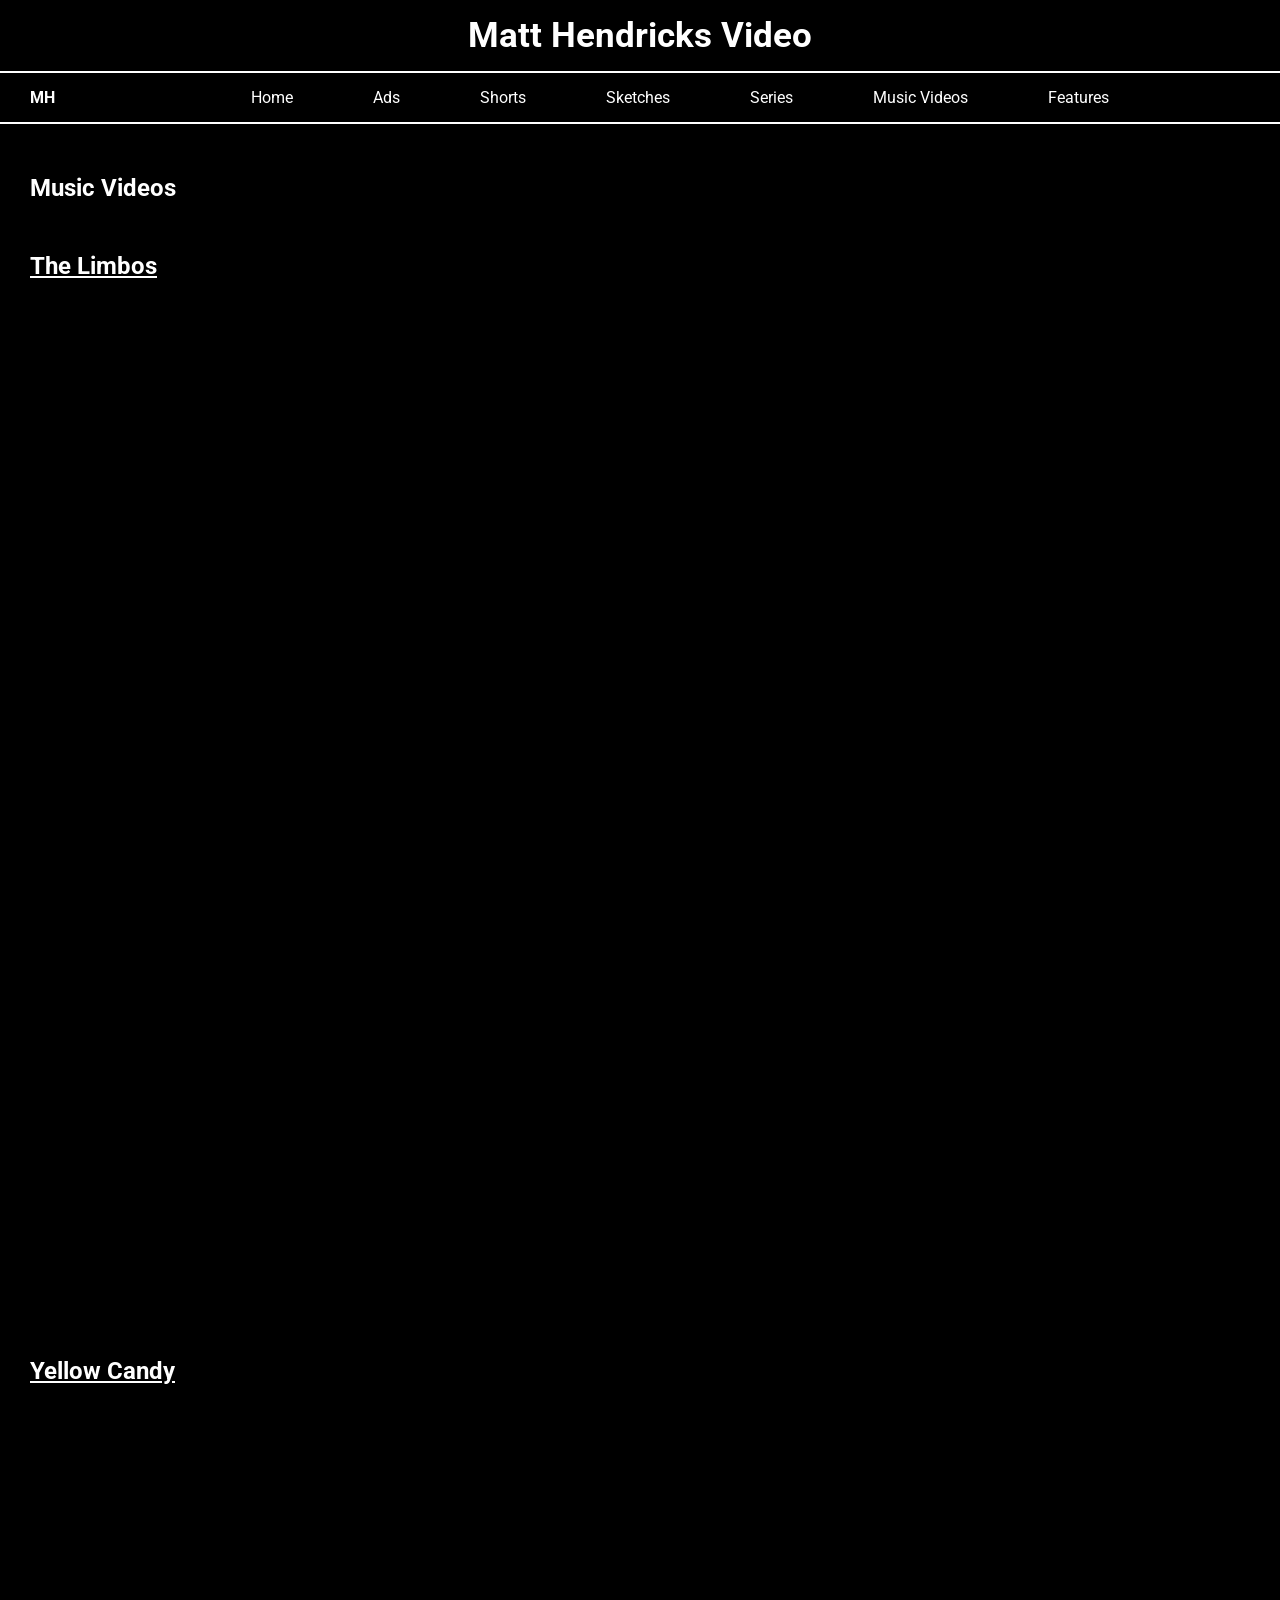
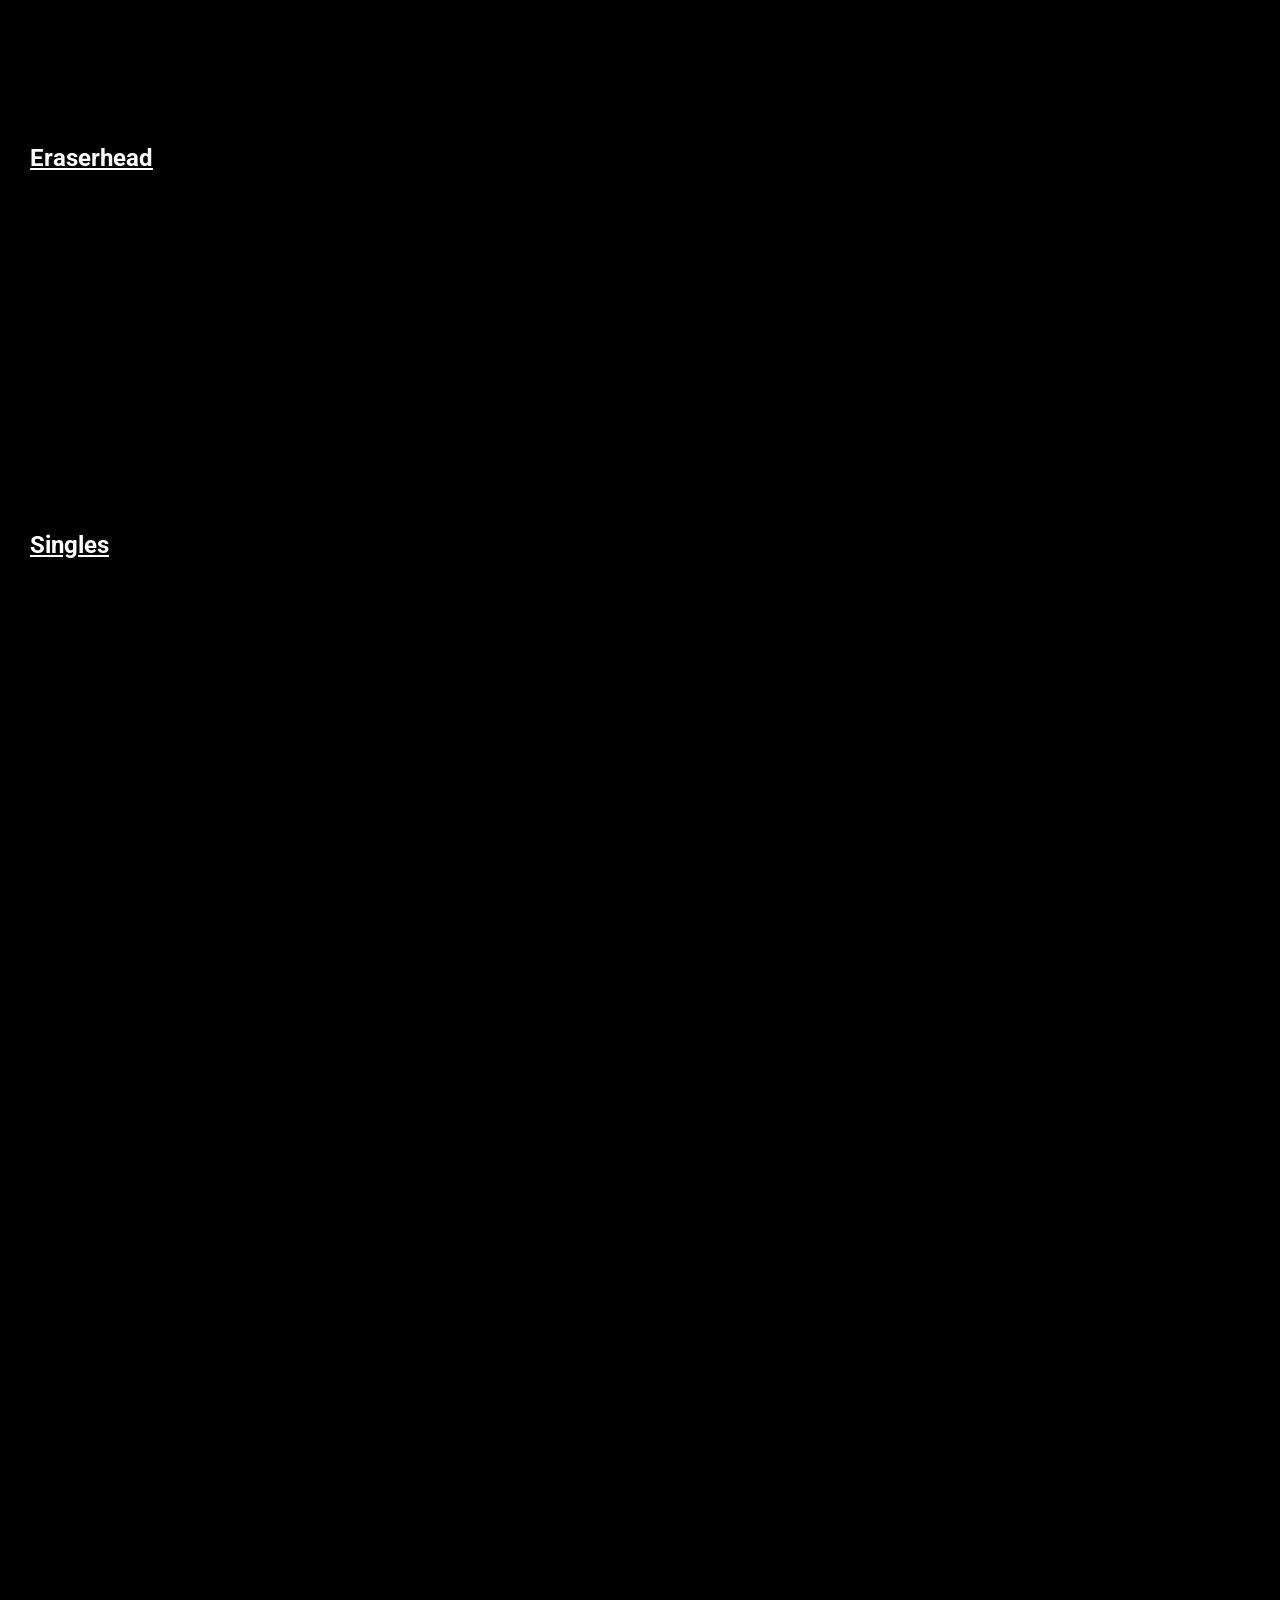
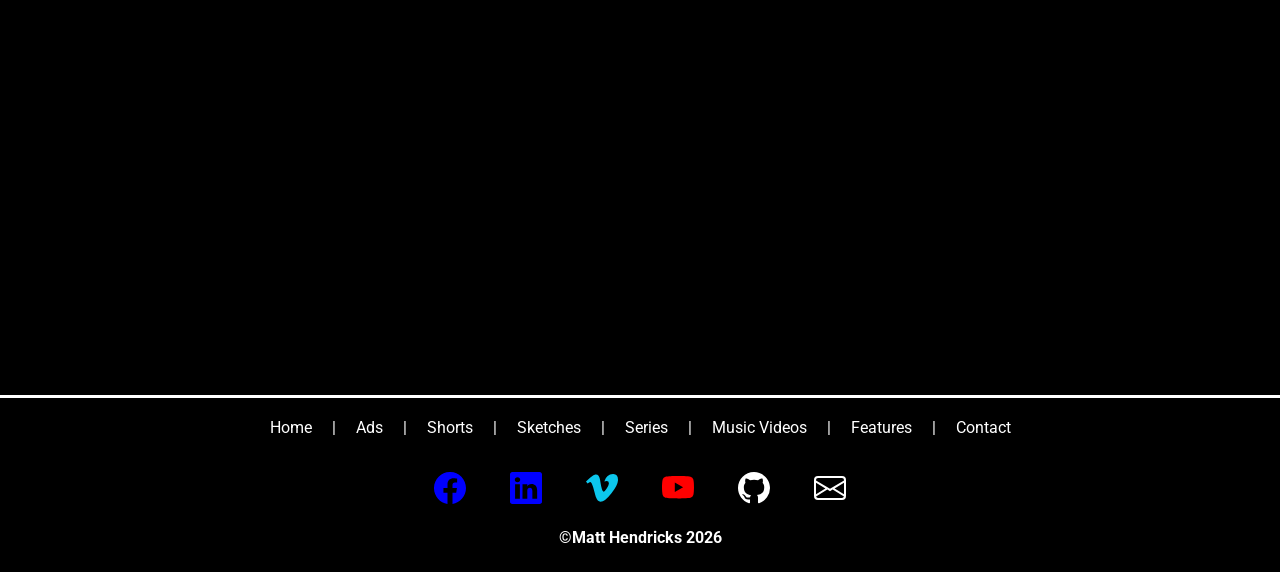
<file: public/musicvideos.html>
<!DOCTYPE html>
<html lang="en">
  <head>
    <meta charset="UTF-8" />
    <meta name="viewport" content="width=device-width, initial-scale=1.0" />
    <title>Matt Hendricks Music Videos</title>
    <link rel="icon" href="../assets/images/favicon/favicon.ico" />
    <link rel="stylesheet" href="../styles/styles.css" />
  </head>
  <body>
     <!-- Header and Nav -->
    <section>
      <header id="header">
        <div class="burger">
          <button>
            <span class="span1"></span>
            <span class="span2"></span>
            <span class="span3"></span>
          </button>
        </div>
        <p id="paragraph">Matt Hendricks Video</p>
      </header>
      <nav>
        <div id="menu">
          <ul class="topnavlg">
            <li>
              <p class="start">MH</p>
            </li>
            <li class="end"><a href="../index.html">Home</a></li>
                       <li class="end">
              <a href="../public/ads.html"
                >Ads</a
              >
            </li>
            <li class="end">
              <a href="../public/shorts.html"
                >Shorts</a
              >
            </li>
            <li class="end">
              <a href="../public/sketches.html">Sketches</a>
            </li>
            <li class="end">
              <a href="../public/series.html">Series</a>
            </li>
            <li class="end">
              <a href="../public/musicvideos.html">Music Videos</a>
            </li>
             <li class="end">
              <a href="../public/features.html">Features</a>
            </li>
          </ul>
        </div>
        <ul class="dropdownnav">
          <li><a href="../index.html">Home</a></li>
          <li><a href="../public/ads.html">Ads</a></li>
          <li><a href="../public/shorts.html">Shorts</a></li>
          <li><a href="../public/sketches.html">Sketches</a></li>
          <li><a href="../public/series.html">Series</a></li>
          <li><a href="../public/musicvideos.html">Music Videos</a></li>
          <li><a href="../public/features.html">Features</a></li>
        </ul>
      </nav>
    </section>
 <!--MainSection-->
 <main>
  <section>
    <div class="videocontainer">
      <h1>Music Videos</h1>
      <h2>The Limbos</h2>
       <iframe width="560" height="315" class="youtubevideo" src="https://www.youtube.com/embed/XkVNYnrm6xQ?si=12zaWJjRFLhHWlUX" title="YouTube video player" frameborder="0" allow="accelerometer; autoplay; clipboard-write; encrypted-media; gyroscope; picture-in-picture; web-share" referrerpolicy="strict-origin-when-cross-origin" allowfullscreen></iframe>
       <iframe width="560" height="315" class="youtubevideo" src="https://www.youtube.com/embed/C65aKb-g7Tk?si=TuZlG89asJeDVV4h" title="YouTube video player" frameborder="0" allow="accelerometer; autoplay; clipboard-write; encrypted-media; gyroscope; picture-in-picture; web-share" referrerpolicy="strict-origin-when-cross-origin" allowfullscreen></iframe>
       <iframe width="560" height="315" class="youtubevideo" src="https://www.youtube.com/embed/0iaW0c9DG4U?si=duRwQtf3gFRjsdbB" title="YouTube video player" frameborder="0" allow="accelerometer; autoplay; clipboard-write; encrypted-media; gyroscope; picture-in-picture; web-share" referrerpolicy="strict-origin-when-cross-origin" allowfullscreen></iframe>
       <iframe width="560" height="315" class="youtubevideo" src="https://www.youtube.com/embed/op-XpCX_wiY?si=aZ5j-XSRdks-tOpj" title="YouTube video player" frameborder="0" allow="accelerometer; autoplay; clipboard-write; encrypted-media; gyroscope; picture-in-picture; web-share" referrerpolicy="strict-origin-when-cross-origin" allowfullscreen></iframe>
       <iframe width="560" height="315" class="youtubevideo" src="https://www.youtube.com/embed/6WoGSSmPIew?si=xdS1ZJU3GU_7fK6W" title="YouTube video player" frameborder="0" allow="accelerometer; autoplay; clipboard-write; encrypted-media; gyroscope; picture-in-picture; web-share" referrerpolicy="strict-origin-when-cross-origin" allowfullscreen></iframe>
      <h2>Yellow Candy</h2>
      <iframe width="560" height="315" class="youtubevideo" src="https://www.youtube.com/embed/CjD_SaBG5QU?si=GA0u33BGYWjqDm4T" title="YouTube video player" frameborder="0" allow="accelerometer; autoplay; clipboard-write; encrypted-media; gyroscope; picture-in-picture; web-share" referrerpolicy="strict-origin-when-cross-origin" allowfullscreen></iframe>
      <iframe width="560" height="315" class="youtubevideo" src="https://www.youtube.com/embed/Dilt1CP-JoQ?si=OieaavRquJZvzua4" title="YouTube video player" frameborder="0" allow="accelerometer; autoplay; clipboard-write; encrypted-media; gyroscope; picture-in-picture; web-share" referrerpolicy="strict-origin-when-cross-origin" allowfullscreen></iframe>
      <h2>Eraserhead</h2>
      <iframe width="560" height="315" class="youtubevideo" src="https://www.youtube.com/embed/TLvY8TPR-GA?si=PjmRS2nB6LWfmaNU" title="YouTube video player" frameborder="0" allow="accelerometer; autoplay; clipboard-write; encrypted-media; gyroscope; picture-in-picture; web-share" referrerpolicy="strict-origin-when-cross-origin" allowfullscreen></iframe>
      <iframe width="560" height="315" class="youtubevideo" src="https://www.youtube.com/embed/GcTPZxH-FEc?si=UTzz8aDj59FlncC9" title="YouTube video player" frameborder="0" allow="accelerometer; autoplay; clipboard-write; encrypted-media; gyroscope; picture-in-picture; web-share" referrerpolicy="strict-origin-when-cross-origin" allowfullscreen></iframe>
      <h2>Singles</h2>
      <iframe width="560" height="315" class="youtubevideo" src="https://www.youtube.com/embed/J_j3vdqtHE8?si=uYDjixk-q6QEUYpR" title="YouTube video player" frameborder="0" allow="accelerometer; autoplay; clipboard-write; encrypted-media; gyroscope; picture-in-picture; web-share" referrerpolicy="strict-origin-when-cross-origin" allowfullscreen></iframe>
      <iframe width="560" height="315" class="youtubevideo" src="https://www.youtube.com/embed/TcQjFNu46dk?si=ucjDEDIM6ORDn0qS" title="YouTube video player" frameborder="0" allow="accelerometer; autoplay; clipboard-write; encrypted-media; gyroscope; picture-in-picture; web-share" referrerpolicy="strict-origin-when-cross-origin" allowfullscreen></iframe>
      <iframe width="560" height="315" class="youtubevideo" src="https://www.youtube.com/embed/N6DM3QtrgVI?si=MQU4O4smUrBp_aY5" title="YouTube video player" frameborder="0" allow="accelerometer; autoplay; clipboard-write; encrypted-media; gyroscope; picture-in-picture; web-share" referrerpolicy="strict-origin-when-cross-origin" allowfullscreen></iframe>
      <iframe width="560" height="315" class="youtubevideo" src="https://www.youtube.com/embed/5JWIzI4Wx0o?si=ziSz9EF53IrgZLVz" title="YouTube video player" frameborder="0" allow="accelerometer; autoplay; clipboard-write; encrypted-media; gyroscope; picture-in-picture; web-share" referrerpolicy="strict-origin-when-cross-origin" allowfullscreen></iframe>
      <iframe width="560" height="315" class="youtubevideo" src="https://www.youtube.com/embed/zpykFoFSg4k?si=psS3dXmp4ZAEUayF" title="YouTube video player" frameborder="0" allow="accelerometer; autoplay; clipboard-write; encrypted-media; gyroscope; picture-in-picture; web-share" referrerpolicy="strict-origin-when-cross-origin" allowfullscreen></iframe>
      <iframe width="560" height="315" class="youtubevideo" src="https://www.youtube.com/embed/egOipX-I6-M?si=BTROJYP92v-9VbJt" title="YouTube video player" frameborder="0" allow="accelerometer; autoplay; clipboard-write; encrypted-media; gyroscope; picture-in-picture; web-share" referrerpolicy="strict-origin-when-cross-origin" allowfullscreen></iframe>
      <iframe width="560" height="315" class="youtubevideo" src="https://www.youtube.com/embed/K2OGKKIhQWc?si=SkeyZCU4ijC27p24" title="YouTube video player" frameborder="0" allow="accelerometer; autoplay; clipboard-write; encrypted-media; gyroscope; picture-in-picture; web-share" referrerpolicy="strict-origin-when-cross-origin" allowfullscreen></iframe>
      <iframe width="560" height="315" class="youtubevideo" src="https://www.youtube.com/embed/x8tZY7aSdr4?si=AAb6UH5JeCaE8524" title="YouTube video player" frameborder="0" allow="accelerometer; autoplay; clipboard-write; encrypted-media; gyroscope; picture-in-picture; web-share" referrerpolicy="strict-origin-when-cross-origin" allowfullscreen></iframe>
    </div>
  </section>
</main>
     <!--Footer-->
    <section>
      <footer>
        <ul>
          <li><a href="../index.html">Home</a></li>
          <p>|</p>
          <li><a href="../public/ads.html">Ads</a></li>
          <p>|</p>
          <li><a href="../public/shorts.html">Shorts</a></li>
          <p>|</p>
          <li><a href="../public/sketches.html">Sketches</a></li>
          <p>|</p>
          <li><a href="../public/series.html">Series</a></li>
          <p>|</p>
          <li>
            <a href="../public/musicvideos.html">Music Videos</a>
          </li>
          <p>|</p>
          <li>
            <a href="../public/features.html">Features</a>
          </li>
            <p>|</p>
          <li><a href="../public/contact.html">Contact</a></li>
        </ul>
        <a href="https://www.facebook.com/profile.php?id=100063716447061"
          ><svg
            xmlns="http://www.w3.org/2000/svg"
            width="32"
            height="32"
            fill="currentColor"
            class="bi bi-facebook"
            viewBox="0 0 16 16"
          >
            <title>Facebook Logo</title>
            <path
              d="M16 8.049c0-4.446-3.582-8.05-8-8.05C3.58 0-.002 3.603-.002 8.05c0 4.017 2.926 7.347 6.75 7.951v-5.625h-2.03V8.05H6.75V6.275c0-2.017 1.195-3.131 3.022-3.131.876 0 1.791.157 1.791.157v1.98h-1.009c-.993 0-1.303.621-1.303 1.258v1.51h2.218l-.354 2.326H9.25V16c3.824-.604 6.75-3.934 6.75-7.951"
            /></svg
        ></a>
        <a href="https://www.linkedin.com/in/matt-hendricks-144800181"
          ><svg
            xmlns="http://www.w3.org/2000/svg"
            width="32"
            height="32"
            fill="currentColor"
            class="bi bi-linkedin"
            viewBox="0 0 16 16"
          >
            <title>Linkedin Logo</title>
            <path
              d="M0 1.146C0 .513.526 0 1.175 0h13.65C15.474 0 16 .513 16 1.146v13.708c0 .633-.526 1.146-1.175 1.146H1.175C.526 16 0 15.487 0 14.854zm4.943 12.248V6.169H2.542v7.225zm-1.2-8.212c.837 0 1.358-.554 1.358-1.248-.015-.709-.52-1.248-1.342-1.248S2.4 3.226 2.4 3.934c0 .694.521 1.248 1.327 1.248zm4.908 8.212V9.359c0-.216.016-.432.08-.586.173-.431.568-.878 1.232-.878.869 0 1.216.662 1.216 1.634v3.865h2.401V9.25c0-2.22-1.184-3.252-2.764-3.252-1.274 0-1.845.7-2.165 1.193v.025h-.016l.016-.025V6.169h-2.4c.03.678 0 7.225 0 7.225z"
            /></svg
        ></a>
        <a href="https://www.vimeo.com/user2657952"
          ><svg
            xmlns="http://www.w3.org/2000/svg"
            width="32"
            height="32"
            fill="currentColor"
            class="bi bi-vimeo"
            viewBox="0 0 16 16"
          >
            <title>Vimeo Logo</title>
            <path
              d="M15.992 4.204q-.106 2.334-3.262 6.393-3.263 4.243-5.522 4.243-1.4 0-2.367-2.583L3.55 7.523Q2.83 4.939 2.007 4.94q-.178.001-1.254.754L0 4.724a210 210 0 0 0 2.334-2.081q1.581-1.364 2.373-1.437 1.865-.185 2.298 2.553.466 2.952.646 3.666.54 2.447 1.186 2.445.5 0 1.508-1.587 1.006-1.587 1.077-2.415.144-1.37-1.077-1.37a3 3 0 0 0-1.185.261q1.183-3.86 4.508-3.756 2.466.075 2.324 3.2z"
            /></svg
        ></a>
        <a href="https://www.youtube.com/channel/UC9qNPOeOIgJRwZCG6O8PZsw"
          ><svg
            xmlns="http://www.w3.org/2000/svg"
            width="32"
            height="32"
            fill="currentColor"
            class="bi bi-youtube"
            viewBox="0 0 16 16"
          >
            <title>Youtube Logo</title>
            <path
              d="M8.051 1.999h.089c.822.003 4.987.033 6.11.335a2.01 2.01 0 0 1 1.415 1.42c.101.38.172.883.22 1.402l.01.104.022.26.008.104c.065.914.073 1.77.074 1.957v.075c-.001.194-.01 1.108-.082 2.06l-.008.105-.009.104c-.05.572-.124 1.14-.235 1.558a2.01 2.01 0 0 1-1.415 1.42c-1.16.312-5.569.334-6.18.335h-.142c-.309 0-1.587-.006-2.927-.052l-.17-.006-.087-.004-.171-.007-.171-.007c-1.11-.049-2.167-.128-2.654-.26a2.01 2.01 0 0 1-1.415-1.419c-.111-.417-.185-.986-.235-1.558L.09 9.82l-.008-.104A31 31 0 0 1 0 7.68v-.123c.002-.215.01-.958.064-1.778l.007-.103.003-.052.008-.104.022-.26.01-.104c.048-.519.119-1.023.22-1.402a2.01 2.01 0 0 1 1.415-1.42c.487-.13 1.544-.21 2.654-.26l.17-.007.172-.006.086-.003.171-.007A100 100 0 0 1 7.858 2zM6.4 5.209v4.818l4.157-2.408z"
            /></svg
        ></a>
        <a href="https://www.github.com/mrhen78"
          ><svg
            xmlns="http://www.w3.org/2000/svg"
            width="32"
            height="32"
            fill="currentColor"
            class="bi bi-github"
            viewBox="0 0 16 16"
          >
            <title>Github Logo</title>
            <path
              d="M8 0C3.58 0 0 3.58 0 8c0 3.54 2.29 6.53 5.47 7.59.4.07.55-.17.55-.38 0-.19-.01-.82-.01-1.49-2.01.37-2.53-.49-2.69-.94-.09-.23-.48-.94-.82-1.13-.28-.15-.68-.52-.01-.53.63-.01 1.08.58 1.23.82.72 1.21 1.87.87 2.33.66.07-.52.28-.87.51-1.07-1.78-.2-3.64-.89-3.64-3.95 0-.87.31-1.59.82-2.15-.08-.2-.36-1.02.08-2.12 0 0 .67-.21 2.2.82.64-.18 1.32-.27 2-.27s1.36.09 2 .27c1.53-1.04 2.2-.82 2.2-.82.44 1.1.16 1.92.08 2.12.51.56.82 1.27.82 2.15 0 3.07-1.87 3.75-3.65 3.95.29.25.54.73.54 1.48 0 1.07-.01 1.93-.01 2.2 0 .21.15.46.55.38A8.01 8.01 0 0 0 16 8c0-4.42-3.58-8-8-8"
            /></svg
        ></a>
        <a href="mailto:mhen1001@gmail.com"
          ><svg
            xmlns="http://www.w3.org/2000/svg"
            width="32"
            height="32"
            fill="currentColor"
            class="bi bi-envelope"
            viewBox="0 0 16 16"
          >
            <title>Email/envelope logo</title>
            <path
              d="M0 4a2 2 0 0 1 2-2h12a2 2 0 0 1 2 2v8a2 2 0 0 1-2 2H2a2 2 0 0 1-2-2zm2-1a1 1 0 0 0-1 1v.217l7 4.2 7-4.2V4a1 1 0 0 0-1-1zm13 2.383-4.708 2.825L15 11.105zm-.034 6.876-5.64-3.471L8 9.583l-1.326-.795-5.64 3.47A1 1 0 0 0 2 13h12a1 1 0 0 0 .966-.741M1 11.105l4.708-2.897L1 5.383z"
            /></svg
        ></a>
        <p>©Matt Hendricks 2026</p>
      </footer>
    </section>
    <script src="../scripts/scripts.js" charset="utf-8"></script>
  </body>
</html>
</file>
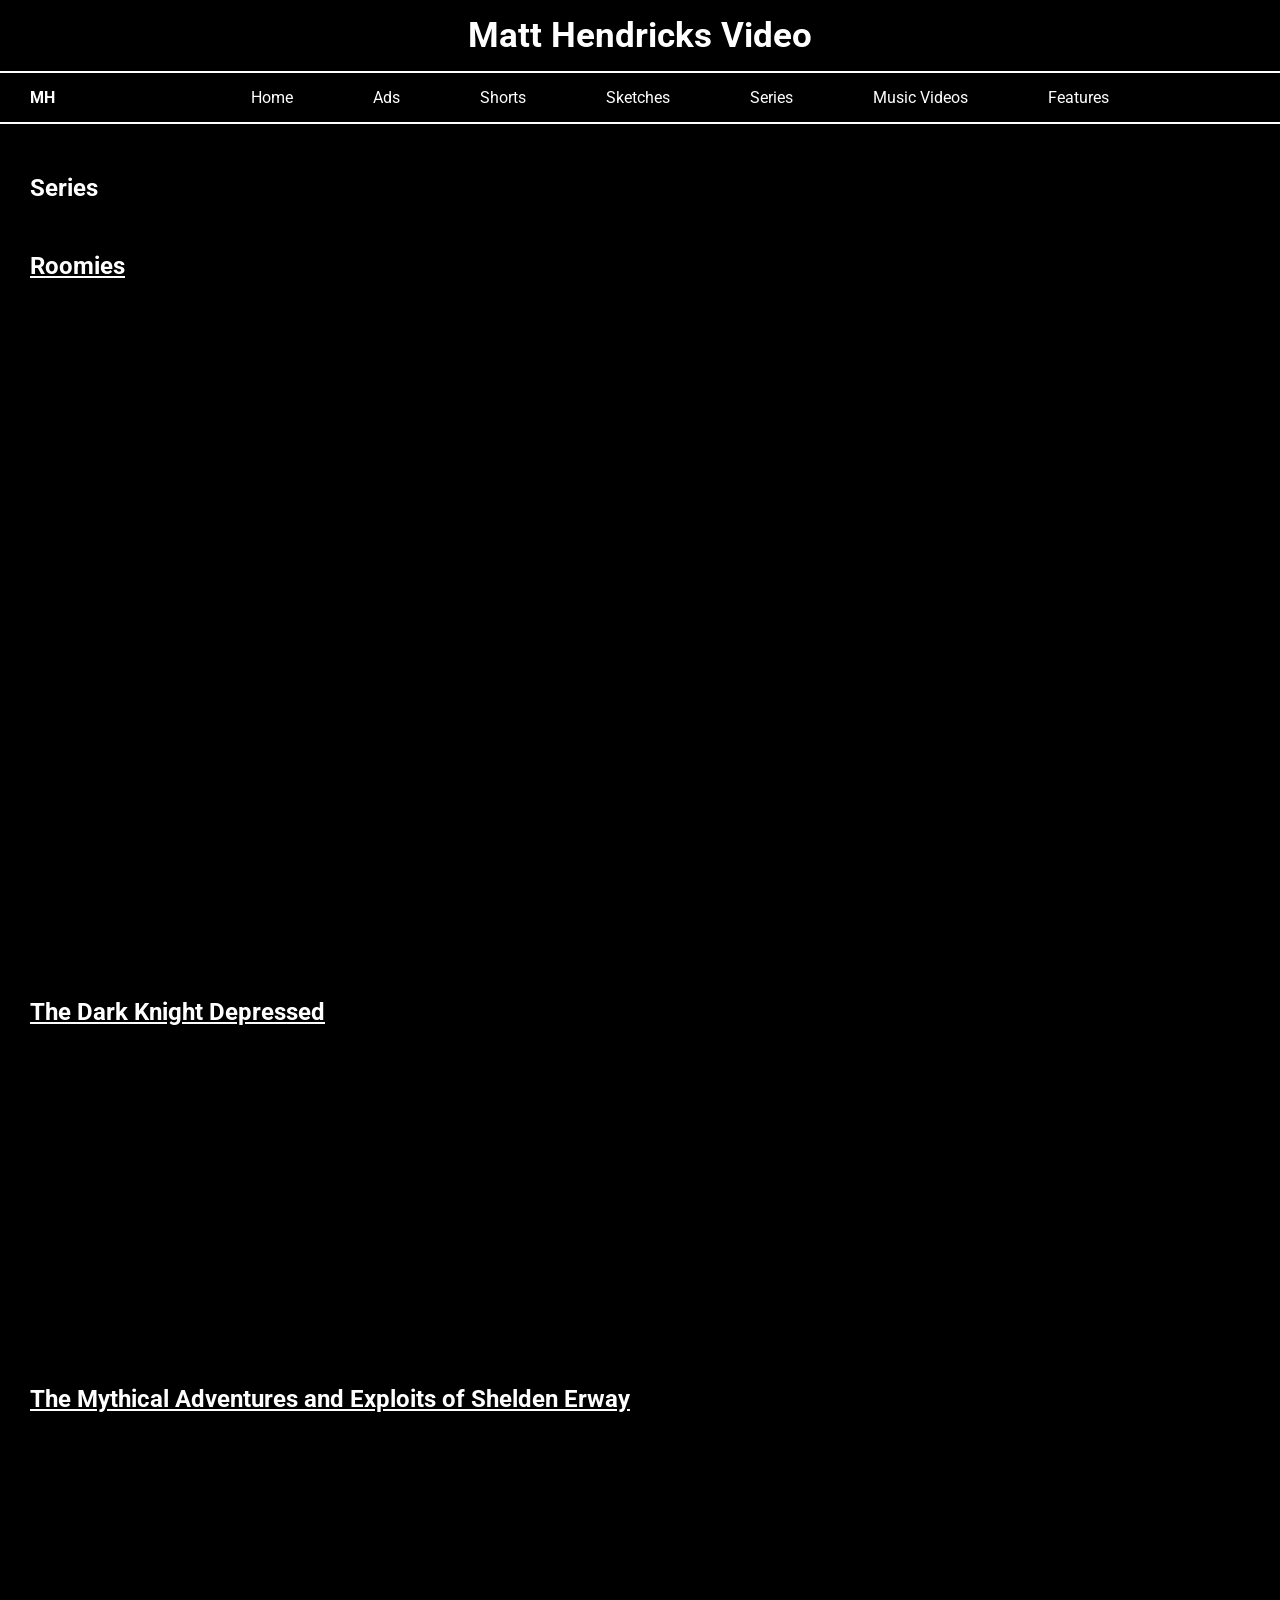
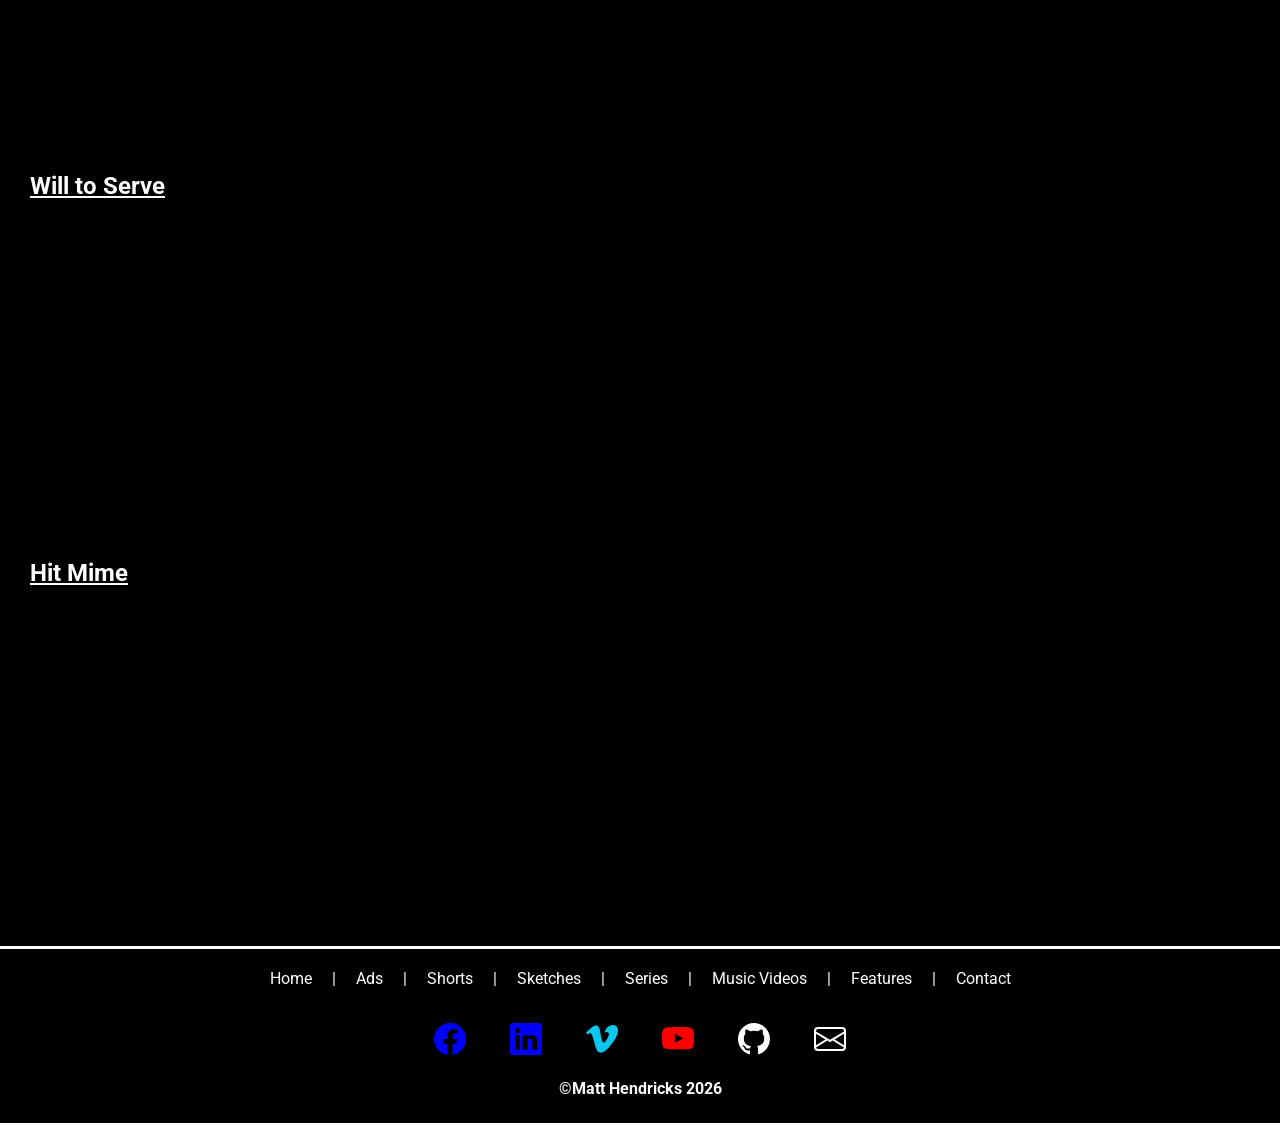
<file: public/series.html>
<!DOCTYPE html>
<html lang="en">
  <head>
    <meta charset="UTF-8" />
    <meta name="viewport" content="width=device-width, initial-scale=1.0" />
    <title>Matt Hendricks Series</title>
    <link rel="icon" href="../assets/images/favicon/favicon.ico" />
    <link rel="stylesheet" href="../styles/styles.css" />
  </head>
  <body>
     <!-- Header and Nav -->
    <section>
      <header id="header">
        <div class="burger">
          <button>
            <span class="span1"></span>
            <span class="span2"></span>
            <span class="span3"></span>
          </button>
        </div>
        <p id="paragraph">Matt Hendricks Video</p>
      </header>
      <nav>
        <div id="menu">
          <ul class="topnavlg">
            <li>
              <p class="start">MH</p>
            </li>
            <li class="end"><a href="../index.html">Home</a></li>
                       <li class="end">
              <a href="../public/ads.html"
                >Ads</a
              >
            </li>
            <li class="end">
              <a href="../public/shorts.html"
                >Shorts</a
              >
            </li>
            <li class="end">
              <a href="../public/sketches.html">Sketches</a>
            </li>
            <li class="end">
              <a href="../public/series.html">Series</a>
            </li>
            <li class="end">
              <a href="../public/musicvideos.html">Music Videos</a>
            </li>
             <li class="end">
              <a href="../public/features.html">Features</a>
            </li>
          </ul>
        </div>
        <ul class="dropdownnav">
          <li><a href="../index.html">Home</a></li>
          <li><a href="../public/ads.html">Ads</a></li>
          <li><a href="../public/shorts.html">Shorts</a></li>
          <li><a href="../public/sketches.html">Sketches</a></li>
          <li><a href="../public/series.html">Series</a></li>
          <li><a href="../public/musicvideos.html">Music Videos</a></li>
          <li><a href="../public/features.html">Features</a></li>
        </ul>
      </nav>
    </section>
 <!--MainSection-->
 <section>
  <main>
    <div class="videocontainer">
      <h1>Series</h1>
      <h2>Roomies</h2>
       <iframe width="560" height="315" class="youtubevideo" src="https://www.youtube.com/embed/b3wMZ2Uckm4?si=MQPtNQUK0r9_nm58" title="YouTube video player" frameborder="0" allow="accelerometer; autoplay; clipboard-write; encrypted-media; gyroscope; picture-in-picture; web-share" referrerpolicy="strict-origin-when-cross-origin" allowfullscreen></iframe>
       <iframe width="560" height="315" class="youtubevideo" src="https://www.youtube.com/embed/O7JvvGdkfZs?si=vLjFRGuoFxXutPZS" title="YouTube video player" frameborder="0" allow="accelerometer; autoplay; clipboard-write; encrypted-media; gyroscope; picture-in-picture; web-share" referrerpolicy="strict-origin-when-cross-origin" allowfullscreen></iframe>
       <iframe width="560" height="315" class="youtubevideo" src="https://www.youtube.com/embed/OaWGTO51Wjc?si=THsYgzkYvz3e044j" title="YouTube video player" frameborder="0" allow="accelerometer; autoplay; clipboard-write; encrypted-media; gyroscope; picture-in-picture; web-share" referrerpolicy="strict-origin-when-cross-origin" allowfullscreen></iframe>
       <h2>The Dark Knight Depressed</h2>
       <iframe width="560" height="315" class="youtubevideo" src="https://www.youtube.com/embed/OwGNYZf37R0?si=XV2Mk0Xam0TtBhPz" title="YouTube video player" frameborder="0" allow="accelerometer; autoplay; clipboard-write; encrypted-media; gyroscope; picture-in-picture; web-share" referrerpolicy="strict-origin-when-cross-origin" allowfullscreen></iframe>
       <iframe width="560" height="315" class="youtubevideo" src="https://www.youtube.com/embed/XaDTt5GAtFU?si=FkCnUBzccZNp1ON3" title="YouTube video player" frameborder="0" allow="accelerometer; autoplay; clipboard-write; encrypted-media; gyroscope; picture-in-picture; web-share" referrerpolicy="strict-origin-when-cross-origin" allowfullscreen></iframe>
      <h2>The Mythical Adventures and Exploits of Shelden Erway</h2>
       <iframe width="560" height="315" class="youtubevideo" src="https://www.youtube.com/embed/8WZlw6j1fMs?si=OJju4IOfxCEN3k9Z" title="YouTube video player" frameborder="0" allow="accelerometer; autoplay; clipboard-write; encrypted-media; gyroscope; picture-in-picture; web-share" referrerpolicy="strict-origin-when-cross-origin" allowfullscreen></iframe>
      <h2>Will to Serve</h2>
       <iframe width="560" height="315" class="youtubevideo" src="https://www.youtube.com/embed/kjSgYcLz2zs?si=echlu_TjI70H3uPk" title="YouTube video player" frameborder="0" allow="accelerometer; autoplay; clipboard-write; encrypted-media; gyroscope; picture-in-picture; web-share" referrerpolicy="strict-origin-when-cross-origin" allowfullscreen></iframe>
     <h2>Hit Mime</h2>
       <iframe width="560" height="315" class="youtubevideo" src="https://www.youtube.com/embed/SR_5CVM_QaQ?si=hBi_wpJ4R7QhoOol" title="YouTube video player" frameborder="0" allow="accelerometer; autoplay; clipboard-write; encrypted-media; gyroscope; picture-in-picture; web-share" referrerpolicy="strict-origin-when-cross-origin" allowfullscreen></iframe>
    </div>
  </main>
</section>
     <!--Footer-->
    <section>
      <footer>
        <ul>
          <li><a href="../index.html">Home</a></li>
          <p>|</p>
          <li><a href="../public/ads.html">Ads</a></li>
          <p>|</p>
          <li><a href="../public/shorts.html">Shorts</a></li>
          <p>|</p>
          <li><a href="../public/sketches.html">Sketches</a></li>
          <p>|</p>
          <li><a href="../public/series.html">Series</a></li>
          <p>|</p>
          <li>
            <a href="../public/musicvideos.html">Music Videos</a>
          </li>
          <p>|</p>
          <li>
            <a href="../public/features.html">Features</a>
          </li>
            <p>|</p>
          <li><a href="../public/contact.html">Contact</a></li>
        </ul>
        <a href="https://www.facebook.com/profile.php?id=100063716447061"
          ><svg
            xmlns="http://www.w3.org/2000/svg"
            width="32"
            height="32"
            fill="currentColor"
            class="bi bi-facebook"
            viewBox="0 0 16 16"
          >
            <title>Facebook Logo</title>
            <path
              d="M16 8.049c0-4.446-3.582-8.05-8-8.05C3.58 0-.002 3.603-.002 8.05c0 4.017 2.926 7.347 6.75 7.951v-5.625h-2.03V8.05H6.75V6.275c0-2.017 1.195-3.131 3.022-3.131.876 0 1.791.157 1.791.157v1.98h-1.009c-.993 0-1.303.621-1.303 1.258v1.51h2.218l-.354 2.326H9.25V16c3.824-.604 6.75-3.934 6.75-7.951"
            /></svg
        ></a>
        <a href="https://www.linkedin.com/in/matt-hendricks-144800181"
          ><svg
            xmlns="http://www.w3.org/2000/svg"
            width="32"
            height="32"
            fill="currentColor"
            class="bi bi-linkedin"
            viewBox="0 0 16 16"
          >
            <title>Linkedin Logo</title>
            <path
              d="M0 1.146C0 .513.526 0 1.175 0h13.65C15.474 0 16 .513 16 1.146v13.708c0 .633-.526 1.146-1.175 1.146H1.175C.526 16 0 15.487 0 14.854zm4.943 12.248V6.169H2.542v7.225zm-1.2-8.212c.837 0 1.358-.554 1.358-1.248-.015-.709-.52-1.248-1.342-1.248S2.4 3.226 2.4 3.934c0 .694.521 1.248 1.327 1.248zm4.908 8.212V9.359c0-.216.016-.432.08-.586.173-.431.568-.878 1.232-.878.869 0 1.216.662 1.216 1.634v3.865h2.401V9.25c0-2.22-1.184-3.252-2.764-3.252-1.274 0-1.845.7-2.165 1.193v.025h-.016l.016-.025V6.169h-2.4c.03.678 0 7.225 0 7.225z"
            /></svg
        ></a>
        <a href="https://www.vimeo.com/user2657952"
          ><svg
            xmlns="http://www.w3.org/2000/svg"
            width="32"
            height="32"
            fill="currentColor"
            class="bi bi-vimeo"
            viewBox="0 0 16 16"
          >
            <title>Vimeo Logo</title>
            <path
              d="M15.992 4.204q-.106 2.334-3.262 6.393-3.263 4.243-5.522 4.243-1.4 0-2.367-2.583L3.55 7.523Q2.83 4.939 2.007 4.94q-.178.001-1.254.754L0 4.724a210 210 0 0 0 2.334-2.081q1.581-1.364 2.373-1.437 1.865-.185 2.298 2.553.466 2.952.646 3.666.54 2.447 1.186 2.445.5 0 1.508-1.587 1.006-1.587 1.077-2.415.144-1.37-1.077-1.37a3 3 0 0 0-1.185.261q1.183-3.86 4.508-3.756 2.466.075 2.324 3.2z"
            /></svg
        ></a>
        <a href="https://www.youtube.com/channel/UC9qNPOeOIgJRwZCG6O8PZsw"
          ><svg
            xmlns="http://www.w3.org/2000/svg"
            width="32"
            height="32"
            fill="currentColor"
            class="bi bi-youtube"
            viewBox="0 0 16 16"
          >
            <title>Youtube Logo</title>
            <path
              d="M8.051 1.999h.089c.822.003 4.987.033 6.11.335a2.01 2.01 0 0 1 1.415 1.42c.101.38.172.883.22 1.402l.01.104.022.26.008.104c.065.914.073 1.77.074 1.957v.075c-.001.194-.01 1.108-.082 2.06l-.008.105-.009.104c-.05.572-.124 1.14-.235 1.558a2.01 2.01 0 0 1-1.415 1.42c-1.16.312-5.569.334-6.18.335h-.142c-.309 0-1.587-.006-2.927-.052l-.17-.006-.087-.004-.171-.007-.171-.007c-1.11-.049-2.167-.128-2.654-.26a2.01 2.01 0 0 1-1.415-1.419c-.111-.417-.185-.986-.235-1.558L.09 9.82l-.008-.104A31 31 0 0 1 0 7.68v-.123c.002-.215.01-.958.064-1.778l.007-.103.003-.052.008-.104.022-.26.01-.104c.048-.519.119-1.023.22-1.402a2.01 2.01 0 0 1 1.415-1.42c.487-.13 1.544-.21 2.654-.26l.17-.007.172-.006.086-.003.171-.007A100 100 0 0 1 7.858 2zM6.4 5.209v4.818l4.157-2.408z"
            /></svg
        ></a>
        <a href="https://www.github.com/mrhen78"
          ><svg
            xmlns="http://www.w3.org/2000/svg"
            width="32"
            height="32"
            fill="currentColor"
            class="bi bi-github"
            viewBox="0 0 16 16"
          >
            <title>Github Logo</title>
            <path
              d="M8 0C3.58 0 0 3.58 0 8c0 3.54 2.29 6.53 5.47 7.59.4.07.55-.17.55-.38 0-.19-.01-.82-.01-1.49-2.01.37-2.53-.49-2.69-.94-.09-.23-.48-.94-.82-1.13-.28-.15-.68-.52-.01-.53.63-.01 1.08.58 1.23.82.72 1.21 1.87.87 2.33.66.07-.52.28-.87.51-1.07-1.78-.2-3.64-.89-3.64-3.95 0-.87.31-1.59.82-2.15-.08-.2-.36-1.02.08-2.12 0 0 .67-.21 2.2.82.64-.18 1.32-.27 2-.27s1.36.09 2 .27c1.53-1.04 2.2-.82 2.2-.82.44 1.1.16 1.92.08 2.12.51.56.82 1.27.82 2.15 0 3.07-1.87 3.75-3.65 3.95.29.25.54.73.54 1.48 0 1.07-.01 1.93-.01 2.2 0 .21.15.46.55.38A8.01 8.01 0 0 0 16 8c0-4.42-3.58-8-8-8"
            /></svg
        ></a>
        <a href="mailto:mhen1001@gmail.com"
          ><svg
            xmlns="http://www.w3.org/2000/svg"
            width="32"
            height="32"
            fill="currentColor"
            class="bi bi-envelope"
            viewBox="0 0 16 16"
          >
            <title>Email/envelope logo</title>
            <path
              d="M0 4a2 2 0 0 1 2-2h12a2 2 0 0 1 2 2v8a2 2 0 0 1-2 2H2a2 2 0 0 1-2-2zm2-1a1 1 0 0 0-1 1v.217l7 4.2 7-4.2V4a1 1 0 0 0-1-1zm13 2.383-4.708 2.825L15 11.105zm-.034 6.876-5.64-3.471L8 9.583l-1.326-.795-5.64 3.47A1 1 0 0 0 2 13h12a1 1 0 0 0 .966-.741M1 11.105l4.708-2.897L1 5.383z"
            /></svg
        ></a>
        <p>©Matt Hendricks 2026</p>
      </footer>
    </section>
    <script src="../scripts/scripts.js" charset="utf-8"></script>
  </body>
</html>
</file>
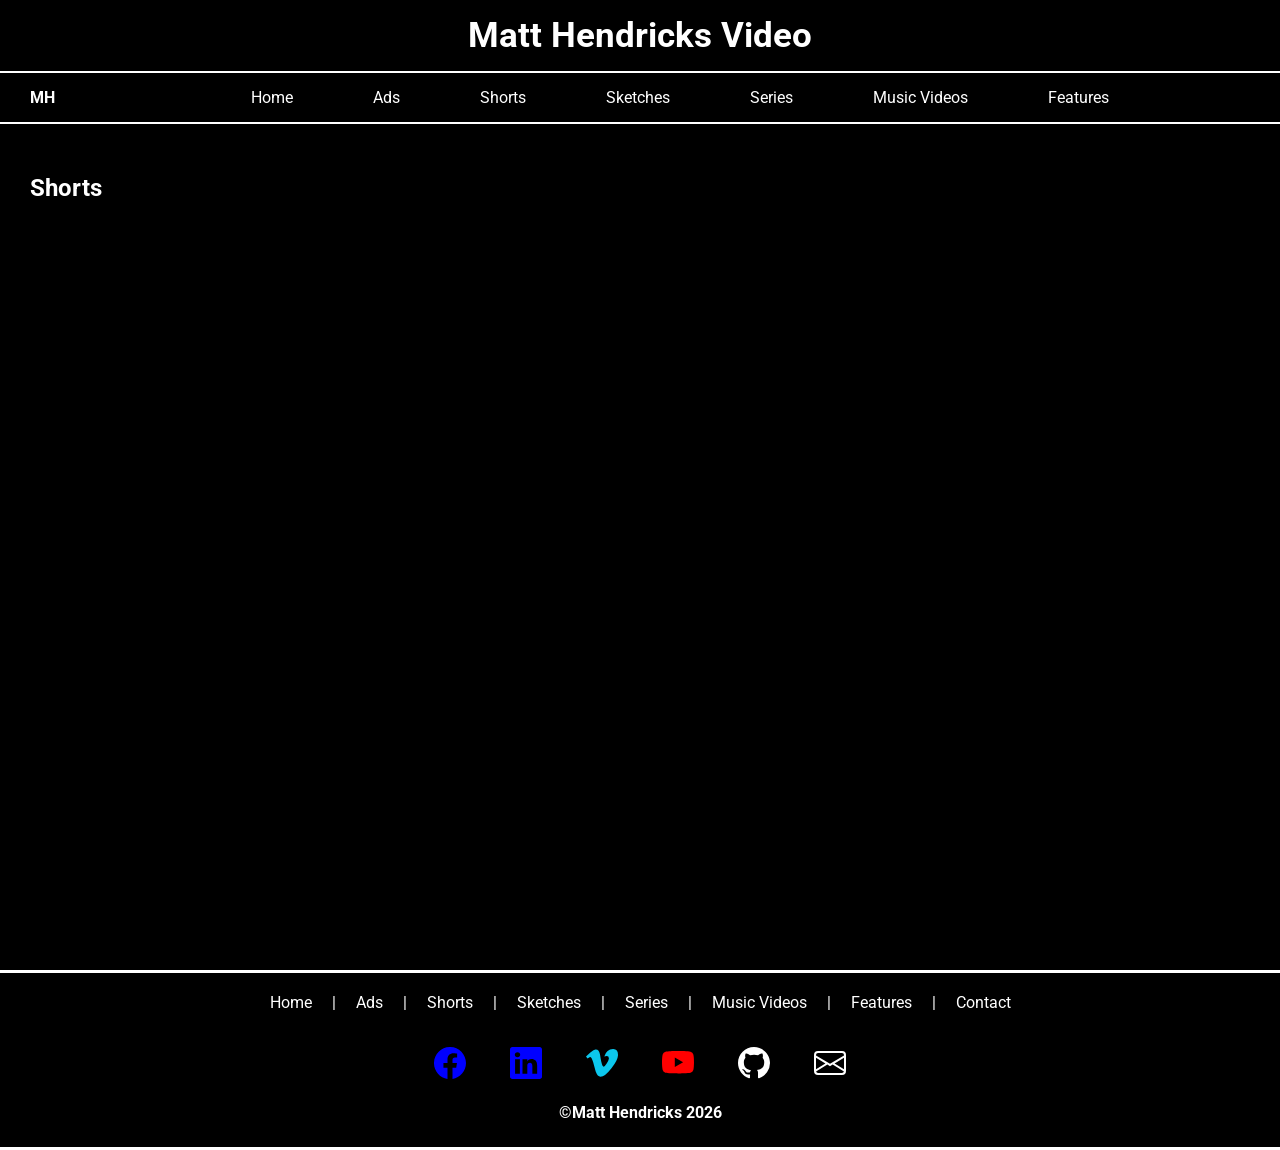
<file: public/shorts.html>
<!DOCTYPE html>
<html lang="en">
  <head>
    <meta charset="UTF-8" />
    <meta name="viewport" content="width=device-width, initial-scale=1.0" />
    <title>Matt Hendricks Shorts</title>
    <link rel="icon" href="../assets/images/favicon/favicon.ico" />
    <link rel="stylesheet" href="../styles/styles.css" />
  </head>
  <body>
     <!-- Header and Nav -->
    <section>
      <header id="header">
        <div class="burger">
          <button>
            <span class="span1"></span>
            <span class="span2"></span>
            <span class="span3"></span>
          </button>
        </div>
        <p id="paragraph">Matt Hendricks Video</p>
      </header>
      <nav>
        <div id="menu">
          <ul class="topnavlg">
            <li>
              <p class="start">MH</p>
            </li>
            <li class="end"><a href="../index.html">Home</a></li>
                       <li class="end">
              <a href="../public/ads.html"
                >Ads</a
              >
            </li>
            <li class="end">
              <a href="../public/shorts.html"
                >Shorts</a
              >
            </li>
            <li class="end">
              <a href="../public/sketches.html">Sketches</a>
            </li>
            <li class="end">
              <a href="../public/series.html">Series</a>
            </li>
            <li class="end">
              <a href="../public/musicvideos.html">Music Videos</a>
            </li>
             <li class="end">
              <a href="../public/features.html">Features</a>
            </li>
          </ul>
        </div>
        <ul class="dropdownnav">
          <li><a href="../index.html">Home</a></li>
          <li><a href="../public/ads.html">Ads</a></li>
          <li><a href="../public/shorts.html">Shorts</a></li>
          <li><a href="../public/sketches.html">Sketches</a></li>
          <li><a href="../public/series.html">Series</a></li>
          <li><a href="../public/musicvideos.html">Music Videos</a></li>
          <li><a href="../public/features.html">Features</a></li>
        </ul>
      </nav>
    </section>
 <!--MainSection-->
 <section>
  <main>
    <div class="videocontainer">
<h1>Shorts</h1>
<iframe width="560" height="315" class="youtubevideo" src="https://www.youtube.com/embed/L6g0cPABdjg?si=YByXexykJmUrob07" title="YouTube video player" frameborder="0" allow="accelerometer; autoplay; clipboard-write; encrypted-media; gyroscope; picture-in-picture; web-share" referrerpolicy="strict-origin-when-cross-origin" allowfullscreen></iframe>
<iframe width="560" height="315" class="youtubevideo" src="https://www.youtube.com/embed/T1g_bi0g-e0?si=4Bz3lcKzk5l-1AyQ" title="YouTube video player" frameborder="0" allow="accelerometer; autoplay; clipboard-write; encrypted-media; gyroscope; picture-in-picture; web-share" referrerpolicy="strict-origin-when-cross-origin" allowfullscreen></iframe>
<iframe width="560" height="315" class="youtubevideo" src="https://www.youtube.com/embed/9ZEsJLQX-Ag?si=PyaT6iScyDarFQyS" title="YouTube video player" frameborder="0" allow="accelerometer; autoplay; clipboard-write; encrypted-media; gyroscope; picture-in-picture; web-share" referrerpolicy="strict-origin-when-cross-origin" allowfullscreen></iframe>
<iframe width="560" height="315" class="youtubevideo" src="https://www.youtube.com/embed/WW9iSft5HOo?si=UNII10DTsm8cSb0P" title="YouTube video player" frameborder="0" allow="accelerometer; autoplay; clipboard-write; encrypted-media; gyroscope; picture-in-picture; web-share" referrerpolicy="strict-origin-when-cross-origin" allowfullscreen></iframe>   
</div>
  </main>
</section>
     <!--Footer-->
    <section>
      <footer>
        <ul>
          <li><a href="../index.html">Home</a></li>
          <p>|</p>
          <li><a href="../public/ads.html">Ads</a></li>
          <p>|</p>
          <li><a href="../public/shorts.html">Shorts</a></li>
          <p>|</p>
          <li><a href="../public/sketches.html">Sketches</a></li>
          <p>|</p>
          <li><a href="../public/series.html">Series</a></li>
          <p>|</p>
          <li>
            <a href="../public/musicvideos.html">Music Videos</a>
          </li>
          <p>|</p>
          <li>
            <a href="../public/features.html">Features</a>
          </li>
            <p>|</p>
          <li><a href="../public/contact.html">Contact</a></li>
        </ul>
        <a href="https://www.facebook.com/profile.php?id=100063716447061"
          ><svg
            xmlns="http://www.w3.org/2000/svg"
            width="32"
            height="32"
            fill="currentColor"
            class="bi bi-facebook"
            viewBox="0 0 16 16"
          >
            <title>Facebook Logo</title>
            <path
              d="M16 8.049c0-4.446-3.582-8.05-8-8.05C3.58 0-.002 3.603-.002 8.05c0 4.017 2.926 7.347 6.75 7.951v-5.625h-2.03V8.05H6.75V6.275c0-2.017 1.195-3.131 3.022-3.131.876 0 1.791.157 1.791.157v1.98h-1.009c-.993 0-1.303.621-1.303 1.258v1.51h2.218l-.354 2.326H9.25V16c3.824-.604 6.75-3.934 6.75-7.951"
            /></svg
        ></a>
        <a href="https://www.linkedin.com/in/matt-hendricks-144800181"
          ><svg
            xmlns="http://www.w3.org/2000/svg"
            width="32"
            height="32"
            fill="currentColor"
            class="bi bi-linkedin"
            viewBox="0 0 16 16"
          >
            <title>Linkedin Logo</title>
            <path
              d="M0 1.146C0 .513.526 0 1.175 0h13.65C15.474 0 16 .513 16 1.146v13.708c0 .633-.526 1.146-1.175 1.146H1.175C.526 16 0 15.487 0 14.854zm4.943 12.248V6.169H2.542v7.225zm-1.2-8.212c.837 0 1.358-.554 1.358-1.248-.015-.709-.52-1.248-1.342-1.248S2.4 3.226 2.4 3.934c0 .694.521 1.248 1.327 1.248zm4.908 8.212V9.359c0-.216.016-.432.08-.586.173-.431.568-.878 1.232-.878.869 0 1.216.662 1.216 1.634v3.865h2.401V9.25c0-2.22-1.184-3.252-2.764-3.252-1.274 0-1.845.7-2.165 1.193v.025h-.016l.016-.025V6.169h-2.4c.03.678 0 7.225 0 7.225z"
            /></svg
        ></a>
        <a href="https://www.vimeo.com/user2657952"
          ><svg
            xmlns="http://www.w3.org/2000/svg"
            width="32"
            height="32"
            fill="currentColor"
            class="bi bi-vimeo"
            viewBox="0 0 16 16"
          >
            <title>Vimeo Logo</title>
            <path
              d="M15.992 4.204q-.106 2.334-3.262 6.393-3.263 4.243-5.522 4.243-1.4 0-2.367-2.583L3.55 7.523Q2.83 4.939 2.007 4.94q-.178.001-1.254.754L0 4.724a210 210 0 0 0 2.334-2.081q1.581-1.364 2.373-1.437 1.865-.185 2.298 2.553.466 2.952.646 3.666.54 2.447 1.186 2.445.5 0 1.508-1.587 1.006-1.587 1.077-2.415.144-1.37-1.077-1.37a3 3 0 0 0-1.185.261q1.183-3.86 4.508-3.756 2.466.075 2.324 3.2z"
            /></svg
        ></a>
        <a href="https://www.youtube.com/channel/UC9qNPOeOIgJRwZCG6O8PZsw"
          ><svg
            xmlns="http://www.w3.org/2000/svg"
            width="32"
            height="32"
            fill="currentColor"
            class="bi bi-youtube"
            viewBox="0 0 16 16"
          >
            <title>Youtube Logo</title>
            <path
              d="M8.051 1.999h.089c.822.003 4.987.033 6.11.335a2.01 2.01 0 0 1 1.415 1.42c.101.38.172.883.22 1.402l.01.104.022.26.008.104c.065.914.073 1.77.074 1.957v.075c-.001.194-.01 1.108-.082 2.06l-.008.105-.009.104c-.05.572-.124 1.14-.235 1.558a2.01 2.01 0 0 1-1.415 1.42c-1.16.312-5.569.334-6.18.335h-.142c-.309 0-1.587-.006-2.927-.052l-.17-.006-.087-.004-.171-.007-.171-.007c-1.11-.049-2.167-.128-2.654-.26a2.01 2.01 0 0 1-1.415-1.419c-.111-.417-.185-.986-.235-1.558L.09 9.82l-.008-.104A31 31 0 0 1 0 7.68v-.123c.002-.215.01-.958.064-1.778l.007-.103.003-.052.008-.104.022-.26.01-.104c.048-.519.119-1.023.22-1.402a2.01 2.01 0 0 1 1.415-1.42c.487-.13 1.544-.21 2.654-.26l.17-.007.172-.006.086-.003.171-.007A100 100 0 0 1 7.858 2zM6.4 5.209v4.818l4.157-2.408z"
            /></svg
        ></a>
        <a href="https://www.github.com/mrhen78"
          ><svg
            xmlns="http://www.w3.org/2000/svg"
            width="32"
            height="32"
            fill="currentColor"
            class="bi bi-github"
            viewBox="0 0 16 16"
          >
            <title>Github Logo</title>
            <path
              d="M8 0C3.58 0 0 3.58 0 8c0 3.54 2.29 6.53 5.47 7.59.4.07.55-.17.55-.38 0-.19-.01-.82-.01-1.49-2.01.37-2.53-.49-2.69-.94-.09-.23-.48-.94-.82-1.13-.28-.15-.68-.52-.01-.53.63-.01 1.08.58 1.23.82.72 1.21 1.87.87 2.33.66.07-.52.28-.87.51-1.07-1.78-.2-3.64-.89-3.64-3.95 0-.87.31-1.59.82-2.15-.08-.2-.36-1.02.08-2.12 0 0 .67-.21 2.2.82.64-.18 1.32-.27 2-.27s1.36.09 2 .27c1.53-1.04 2.2-.82 2.2-.82.44 1.1.16 1.92.08 2.12.51.56.82 1.27.82 2.15 0 3.07-1.87 3.75-3.65 3.95.29.25.54.73.54 1.48 0 1.07-.01 1.93-.01 2.2 0 .21.15.46.55.38A8.01 8.01 0 0 0 16 8c0-4.42-3.58-8-8-8"
            /></svg
        ></a>
        <a href="mailto:mhen1001@gmail.com"
          ><svg
            xmlns="http://www.w3.org/2000/svg"
            width="32"
            height="32"
            fill="currentColor"
            class="bi bi-envelope"
            viewBox="0 0 16 16"
          >
            <title>Email/envelope logo</title>
            <path
              d="M0 4a2 2 0 0 1 2-2h12a2 2 0 0 1 2 2v8a2 2 0 0 1-2 2H2a2 2 0 0 1-2-2zm2-1a1 1 0 0 0-1 1v.217l7 4.2 7-4.2V4a1 1 0 0 0-1-1zm13 2.383-4.708 2.825L15 11.105zm-.034 6.876-5.64-3.471L8 9.583l-1.326-.795-5.64 3.47A1 1 0 0 0 2 13h12a1 1 0 0 0 .966-.741M1 11.105l4.708-2.897L1 5.383z"
            /></svg
        ></a>
        <p>©Matt Hendricks 2026</p>
      </footer>
    </section>
    <script src="../scripts/scripts.js" charset="utf-8"></script>
  </body>
</html>
</file>
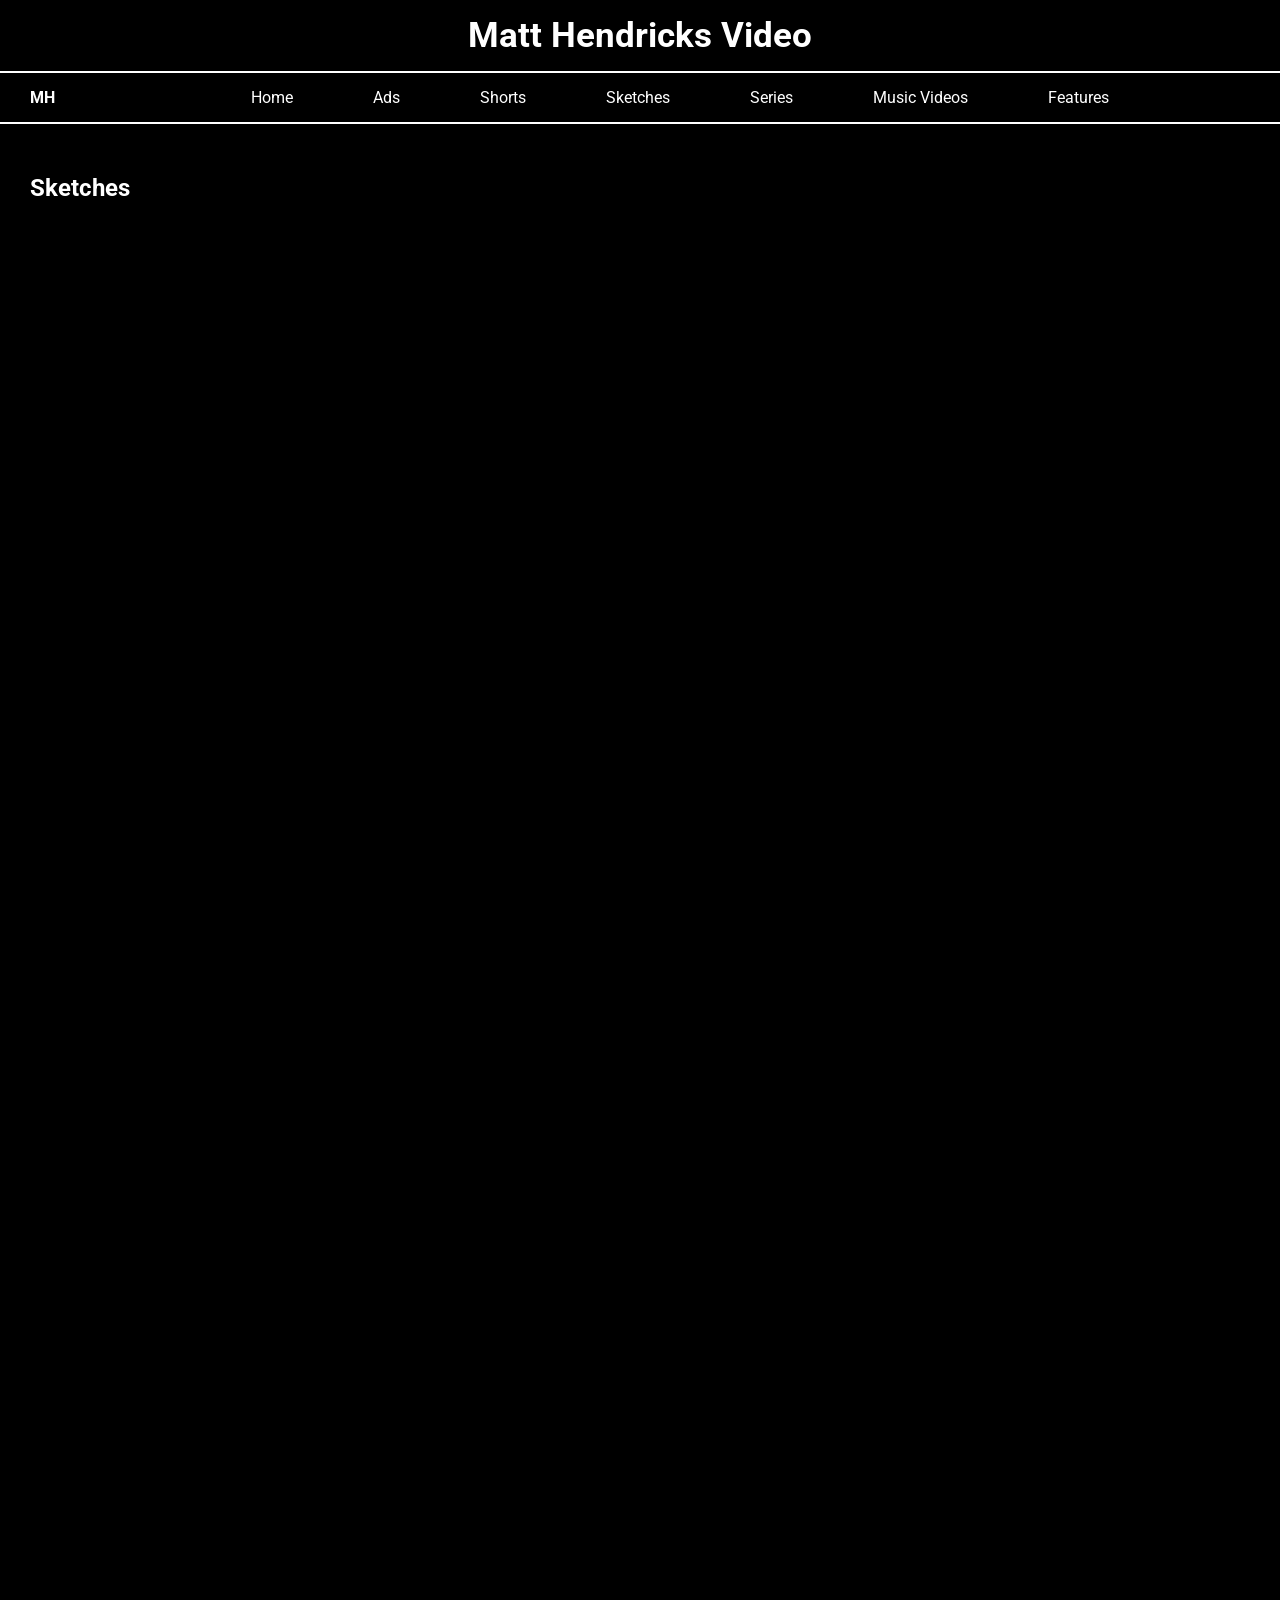
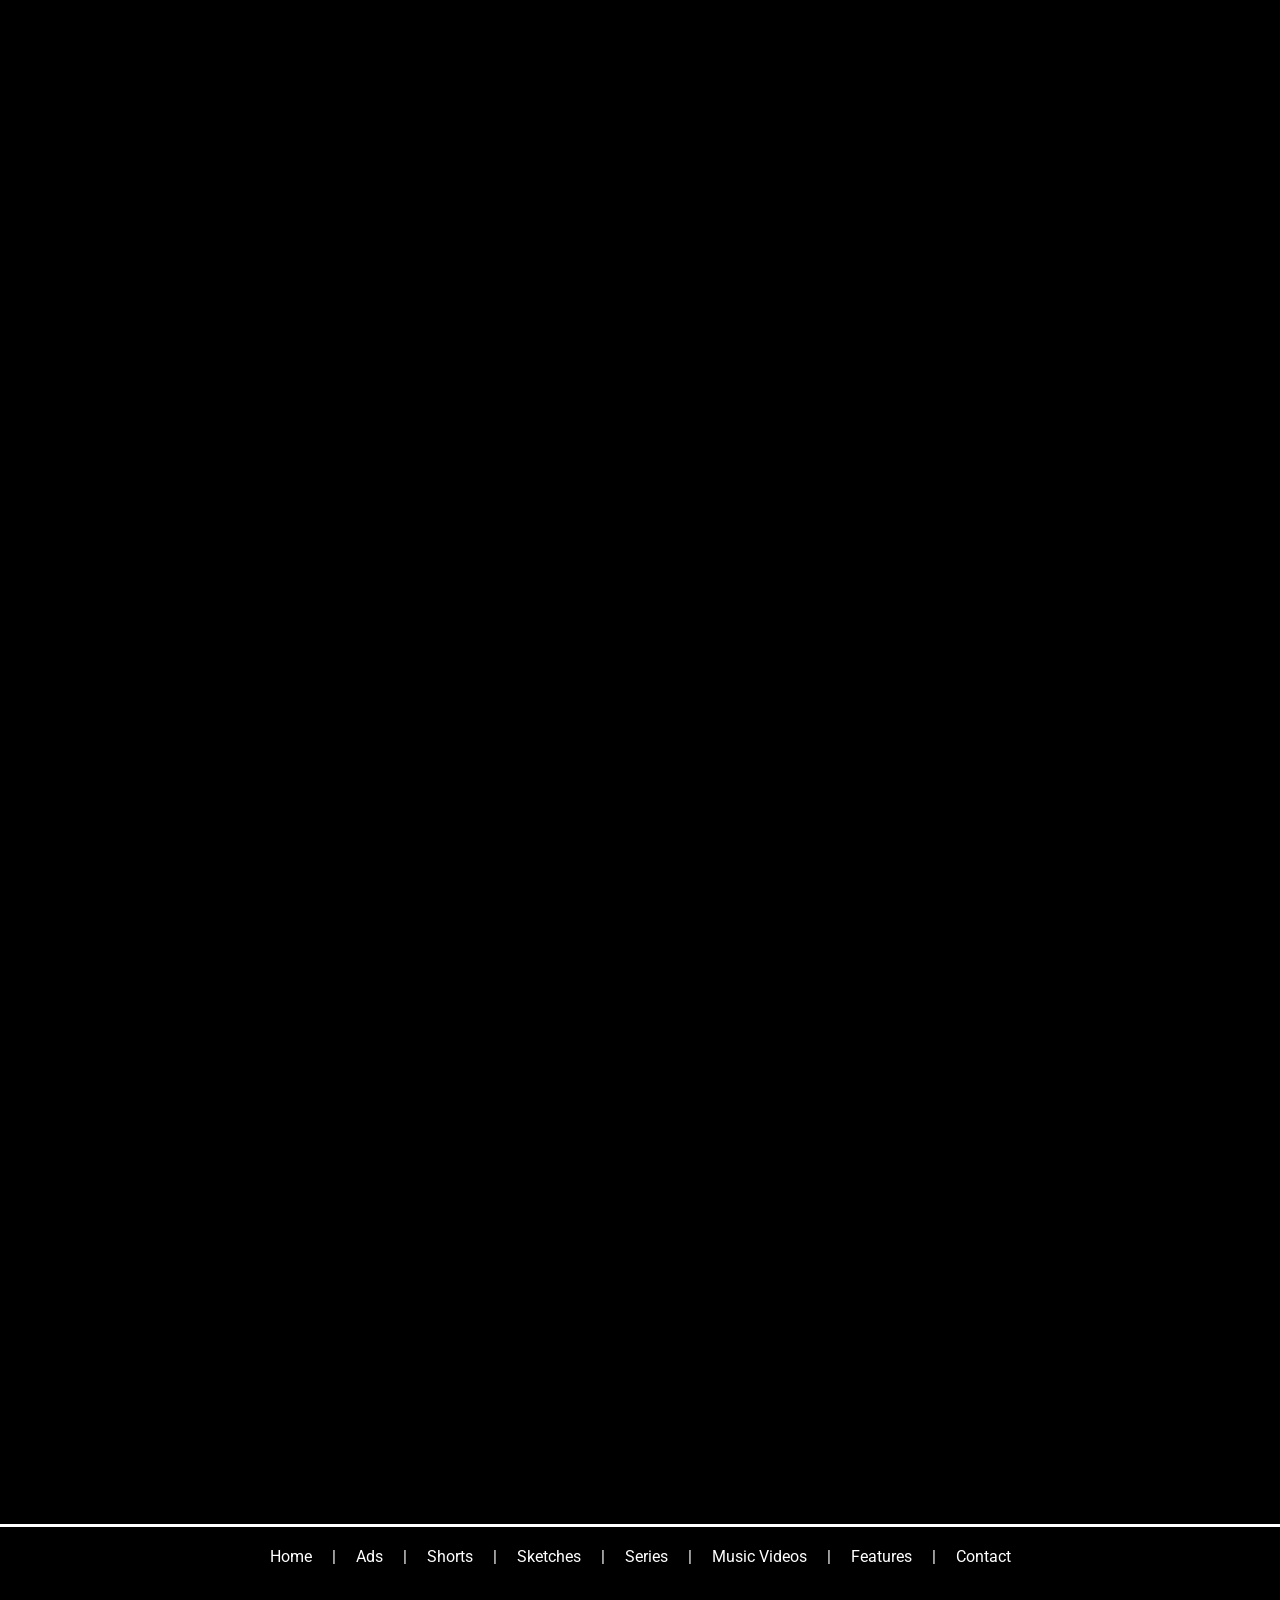
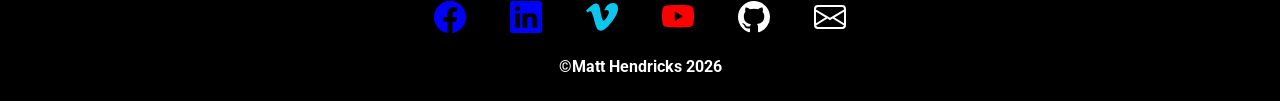
<file: public/sketches.html>
<!DOCTYPE html>
<html lang="en">
  <head>
    <meta charset="UTF-8" />
    <meta name="viewport" content="width=device-width, initial-scale=1.0" />
    <title>Matt Hendricks Sketches</title>
    <link rel="icon" href="../assets/images/favicon/favicon.ico" />
    <link rel="stylesheet" href="../styles/styles.css" />
  </head>
  <body>
     <!-- Header and Nav -->
    <section>
      <header id="header">
        <div class="burger">
          <button>
            <span class="span1"></span>
            <span class="span2"></span>
            <span class="span3"></span>
          </button>
        </div>
        <p id="paragraph">Matt Hendricks Video</p>
      </header>
      <nav>
        <div id="menu">
          <ul class="topnavlg">
            <li>
              <p class="start">MH</p>
            </li>
            <li class="end"><a href="../index.html">Home</a></li>
                       <li class="end">
              <a href="../public/ads.html"
                >Ads</a
              >
            </li>
            <li class="end">
              <a href="../public/shorts.html"
                >Shorts</a
              >
            </li>
            <li class="end">
              <a href="../public/sketches.html">Sketches</a>
            </li>
            <li class="end">
              <a href="../public/series.html">Series</a>
            </li>
            <li class="end">
              <a href="../public/musicvideos.html">Music Videos</a>
            </li>
             <li class="end">
              <a href="../public/features.html">Features</a>
            </li>
          </ul>
        </div>
        <ul class="dropdownnav">
          <li><a href="../index.html">Home</a></li>
          <li><a href="../public/ads.html">Ads</a></li>
          <li><a href="../public/shorts.html">Shorts</a></li>
          <li><a href="../public/sketches.html">Sketches</a></li>
          <li><a href="../public/series.html">Series</a></li>
          <li><a href="../public/musicvideos.html">Music Videos</a></li>
          <li><a href="../public/features.html">Features</a></li>
        </ul>
      </nav>
    </section>
 <!--MainSection-->
 <section>
  <main>
    <div class="videocontainer">
      <h1>Sketches</h1>
    <iframe width="560" height="315" class="youtubevideo" src="https://www.youtube.com/embed/eQ1wB4vOQss?si=CE9AdtLDn5Nreirz" title="YouTube video player" frameborder="0" allow="accelerometer; autoplay; clipboard-write; encrypted-media; gyroscope; picture-in-picture; web-share" referrerpolicy="strict-origin-when-cross-origin" allowfullscreen></iframe>
    <iframe width="560" height="315" class="youtubevideo" src="https://www.youtube.com/embed/nWT1hiPt76U?si=Op2sZ9m-hZC023y0" title="YouTube video player" frameborder="0" allow="accelerometer; autoplay; clipboard-write; encrypted-media; gyroscope; picture-in-picture; web-share" referrerpolicy="strict-origin-when-cross-origin" allowfullscreen></iframe>
    <iframe width="560" height="315" class="youtubevideo" src="https://www.youtube.com/embed/5SxdNd-DPHU?si=3xdYdvP81Hn8Eyj8" title="YouTube video player" frameborder="0" allow="accelerometer; autoplay; clipboard-write; encrypted-media; gyroscope; picture-in-picture; web-share" referrerpolicy="strict-origin-when-cross-origin" allowfullscreen></iframe>
    <iframe width="560" height="315" class="youtubevideo" src="https://www.youtube.com/embed/tP0RQ-kfkc0?si=c1zW3fI2Aczgs6Gu" title="YouTube video player" frameborder="0" allow="accelerometer; autoplay; clipboard-write; encrypted-media; gyroscope; picture-in-picture; web-share" referrerpolicy="strict-origin-when-cross-origin" allowfullscreen></iframe>
    <iframe width="560" height="315" class="youtubevideo" src="https://www.youtube.com/embed/GhzH5AxrGTc?si=s1SoLz7kU9xDKrXq" title="YouTube video player" frameborder="0" allow="accelerometer; autoplay; clipboard-write; encrypted-media; gyroscope; picture-in-picture; web-share" referrerpolicy="strict-origin-when-cross-origin" allowfullscreen></iframe>
    <iframe width="560" height="315" class="youtubevideo" src="https://www.youtube.com/embed/oAWpY0ZewBo?si=0hPGWWG6ReZiOwe2" title="YouTube video player" frameborder="0" allow="accelerometer; autoplay; clipboard-write; encrypted-media; gyroscope; picture-in-picture; web-share" referrerpolicy="strict-origin-when-cross-origin" allowfullscreen></iframe>
    <iframe width="560" height="315" class="youtubevideo" src="https://www.youtube.com/embed/pYAEcfKBNKE?si=RoMUKAuqoYGY2LtO" title="YouTube video player" frameborder="0" allow="accelerometer; autoplay; clipboard-write; encrypted-media; gyroscope; picture-in-picture; web-share" referrerpolicy="strict-origin-when-cross-origin" allowfullscreen></iframe>  
    <iframe width="560" height="315" class="youtubevideo" src="https://www.youtube.com/embed/eFyaCkFC-xE?si=N-XV031LdtFjich5" title="YouTube video player" frameborder="0" allow="accelerometer; autoplay; clipboard-write; encrypted-media; gyroscope; picture-in-picture; web-share" referrerpolicy="strict-origin-when-cross-origin" allowfullscreen></iframe>
    <iframe width="560" height="315" class="youtubevideo" src="https://www.youtube.com/embed/ZvDrCUmpgJQ?si=Ux8ggr5QBBCC9GQA" title="YouTube video player" frameborder="0" allow="accelerometer; autoplay; clipboard-write; encrypted-media; gyroscope; picture-in-picture; web-share" referrerpolicy="strict-origin-when-cross-origin" allowfullscreen></iframe>
    <iframe width="560" height="315" class="youtubevideo" src="https://www.youtube.com/embed/EKhKCLdx4L8?si=ADC1QroCOqnntlVM" title="YouTube video player" frameborder="0" allow="accelerometer; autoplay; clipboard-write; encrypted-media; gyroscope; picture-in-picture; web-share" referrerpolicy="strict-origin-when-cross-origin" allowfullscreen></iframe>
    <iframe width="560" height="315" class="youtubevideo" src="https://www.youtube.com/embed/ylvv_gR_os4?si=bSWJBVNsVWfd1vSI" title="YouTube video player" frameborder="0" allow="accelerometer; autoplay; clipboard-write; encrypted-media; gyroscope; picture-in-picture; web-share" referrerpolicy="strict-origin-when-cross-origin" allowfullscreen></iframe>
    <iframe width="560" height="315" class="youtubevideo" src="https://www.youtube.com/embed/9izjGasV83s?si=KeCPSoFmQHyfA218" title="YouTube video player" frameborder="0" allow="accelerometer; autoplay; clipboard-write; encrypted-media; gyroscope; picture-in-picture; web-share" referrerpolicy="strict-origin-when-cross-origin" allowfullscreen></iframe>
    <iframe width="560" height="315" class="youtubevideo" src="https://www.youtube.com/embed/WEEOCpVfEaU?si=_CGPdttTgrWGYP21" title="YouTube video player" frameborder="0" allow="accelerometer; autoplay; clipboard-write; encrypted-media; gyroscope; picture-in-picture; web-share" referrerpolicy="strict-origin-when-cross-origin" allowfullscreen></iframe>
    <iframe width="560" height="315" class="youtubevideo" src="https://www.youtube.com/embed/YyUj8WZTtFM?si=ImNGUJaxGlxaceAy" title="YouTube video player" frameborder="0" allow="accelerometer; autoplay; clipboard-write; encrypted-media; gyroscope; picture-in-picture; web-share" referrerpolicy="strict-origin-when-cross-origin" allowfullscreen></iframe>
    <iframe width="560" height="315" class="youtubevideo" src="https://www.youtube.com/embed/rFkwl_MumGI?si=oE_Jmrkcf5IHPMq9" title="YouTube video player" frameborder="0" allow="accelerometer; autoplay; clipboard-write; encrypted-media; gyroscope; picture-in-picture; web-share" referrerpolicy="strict-origin-when-cross-origin" allowfullscreen></iframe>
  </div>
  </main>
</section>
     <!--Footer-->
    <section>
      <footer>
        <ul>
          <li><a href="../index.html">Home</a></li>
          <p>|</p>
          <li><a href="../public/ads.html">Ads</a></li>
          <p>|</p>
          <li><a href="../public/shorts.html">Shorts</a></li>
          <p>|</p>
          <li><a href="../public/sketches.html">Sketches</a></li>
          <p>|</p>
          <li><a href="../public/series.html">Series</a></li>
          <p>|</p>
          <li>
            <a href="../public/musicvideos.html">Music Videos</a>
          </li>
          <p>|</p>
          <li>
            <a href="../public/features.html">Features</a>
          </li>
            <p>|</p>
          <li><a href="../public/contact.html">Contact</a></li>
        </ul>
        <a href="https://www.facebook.com/profile.php?id=100063716447061"
          ><svg
            xmlns="http://www.w3.org/2000/svg"
            width="32"
            height="32"
            fill="currentColor"
            class="bi bi-facebook"
            viewBox="0 0 16 16"
          >
            <title>Facebook Logo</title>
            <path
              d="M16 8.049c0-4.446-3.582-8.05-8-8.05C3.58 0-.002 3.603-.002 8.05c0 4.017 2.926 7.347 6.75 7.951v-5.625h-2.03V8.05H6.75V6.275c0-2.017 1.195-3.131 3.022-3.131.876 0 1.791.157 1.791.157v1.98h-1.009c-.993 0-1.303.621-1.303 1.258v1.51h2.218l-.354 2.326H9.25V16c3.824-.604 6.75-3.934 6.75-7.951"
            /></svg
        ></a>
        <a href="https://www.linkedin.com/in/matt-hendricks-144800181"
          ><svg
            xmlns="http://www.w3.org/2000/svg"
            width="32"
            height="32"
            fill="currentColor"
            class="bi bi-linkedin"
            viewBox="0 0 16 16"
          >
            <title>Linkedin Logo</title>
            <path
              d="M0 1.146C0 .513.526 0 1.175 0h13.65C15.474 0 16 .513 16 1.146v13.708c0 .633-.526 1.146-1.175 1.146H1.175C.526 16 0 15.487 0 14.854zm4.943 12.248V6.169H2.542v7.225zm-1.2-8.212c.837 0 1.358-.554 1.358-1.248-.015-.709-.52-1.248-1.342-1.248S2.4 3.226 2.4 3.934c0 .694.521 1.248 1.327 1.248zm4.908 8.212V9.359c0-.216.016-.432.08-.586.173-.431.568-.878 1.232-.878.869 0 1.216.662 1.216 1.634v3.865h2.401V9.25c0-2.22-1.184-3.252-2.764-3.252-1.274 0-1.845.7-2.165 1.193v.025h-.016l.016-.025V6.169h-2.4c.03.678 0 7.225 0 7.225z"
            /></svg
        ></a>
        <a href="https://www.vimeo.com/user2657952"
          ><svg
            xmlns="http://www.w3.org/2000/svg"
            width="32"
            height="32"
            fill="currentColor"
            class="bi bi-vimeo"
            viewBox="0 0 16 16"
          >
            <title>Vimeo Logo</title>
            <path
              d="M15.992 4.204q-.106 2.334-3.262 6.393-3.263 4.243-5.522 4.243-1.4 0-2.367-2.583L3.55 7.523Q2.83 4.939 2.007 4.94q-.178.001-1.254.754L0 4.724a210 210 0 0 0 2.334-2.081q1.581-1.364 2.373-1.437 1.865-.185 2.298 2.553.466 2.952.646 3.666.54 2.447 1.186 2.445.5 0 1.508-1.587 1.006-1.587 1.077-2.415.144-1.37-1.077-1.37a3 3 0 0 0-1.185.261q1.183-3.86 4.508-3.756 2.466.075 2.324 3.2z"
            /></svg
        ></a>
        <a href="https://www.youtube.com/channel/UC9qNPOeOIgJRwZCG6O8PZsw"
          ><svg
            xmlns="http://www.w3.org/2000/svg"
            width="32"
            height="32"
            fill="currentColor"
            class="bi bi-youtube"
            viewBox="0 0 16 16"
          >
            <title>Youtube Logo</title>
            <path
              d="M8.051 1.999h.089c.822.003 4.987.033 6.11.335a2.01 2.01 0 0 1 1.415 1.42c.101.38.172.883.22 1.402l.01.104.022.26.008.104c.065.914.073 1.77.074 1.957v.075c-.001.194-.01 1.108-.082 2.06l-.008.105-.009.104c-.05.572-.124 1.14-.235 1.558a2.01 2.01 0 0 1-1.415 1.42c-1.16.312-5.569.334-6.18.335h-.142c-.309 0-1.587-.006-2.927-.052l-.17-.006-.087-.004-.171-.007-.171-.007c-1.11-.049-2.167-.128-2.654-.26a2.01 2.01 0 0 1-1.415-1.419c-.111-.417-.185-.986-.235-1.558L.09 9.82l-.008-.104A31 31 0 0 1 0 7.68v-.123c.002-.215.01-.958.064-1.778l.007-.103.003-.052.008-.104.022-.26.01-.104c.048-.519.119-1.023.22-1.402a2.01 2.01 0 0 1 1.415-1.42c.487-.13 1.544-.21 2.654-.26l.17-.007.172-.006.086-.003.171-.007A100 100 0 0 1 7.858 2zM6.4 5.209v4.818l4.157-2.408z"
            /></svg
        ></a>
        <a href="https://www.github.com/mrhen78"
          ><svg
            xmlns="http://www.w3.org/2000/svg"
            width="32"
            height="32"
            fill="currentColor"
            class="bi bi-github"
            viewBox="0 0 16 16"
          >
            <title>Github Logo</title>
            <path
              d="M8 0C3.58 0 0 3.58 0 8c0 3.54 2.29 6.53 5.47 7.59.4.07.55-.17.55-.38 0-.19-.01-.82-.01-1.49-2.01.37-2.53-.49-2.69-.94-.09-.23-.48-.94-.82-1.13-.28-.15-.68-.52-.01-.53.63-.01 1.08.58 1.23.82.72 1.21 1.87.87 2.33.66.07-.52.28-.87.51-1.07-1.78-.2-3.64-.89-3.64-3.95 0-.87.31-1.59.82-2.15-.08-.2-.36-1.02.08-2.12 0 0 .67-.21 2.2.82.64-.18 1.32-.27 2-.27s1.36.09 2 .27c1.53-1.04 2.2-.82 2.2-.82.44 1.1.16 1.92.08 2.12.51.56.82 1.27.82 2.15 0 3.07-1.87 3.75-3.65 3.95.29.25.54.73.54 1.48 0 1.07-.01 1.93-.01 2.2 0 .21.15.46.55.38A8.01 8.01 0 0 0 16 8c0-4.42-3.58-8-8-8"
            /></svg
        ></a>
        <a href="mailto:mhen1001@gmail.com"
          ><svg
            xmlns="http://www.w3.org/2000/svg"
            width="32"
            height="32"
            fill="currentColor"
            class="bi bi-envelope"
            viewBox="0 0 16 16"
          >
            <title>Email/envelope logo</title>
            <path
              d="M0 4a2 2 0 0 1 2-2h12a2 2 0 0 1 2 2v8a2 2 0 0 1-2 2H2a2 2 0 0 1-2-2zm2-1a1 1 0 0 0-1 1v.217l7 4.2 7-4.2V4a1 1 0 0 0-1-1zm13 2.383-4.708 2.825L15 11.105zm-.034 6.876-5.64-3.471L8 9.583l-1.326-.795-5.64 3.47A1 1 0 0 0 2 13h12a1 1 0 0 0 .966-.741M1 11.105l4.708-2.897L1 5.383z"
            /></svg
        ></a>
        <p>©Matt Hendricks 2026</p>
      </footer>
    </section>
    <script src="../scripts/scripts.js" charset="utf-8"></script>
  </body>
</html>
</file>
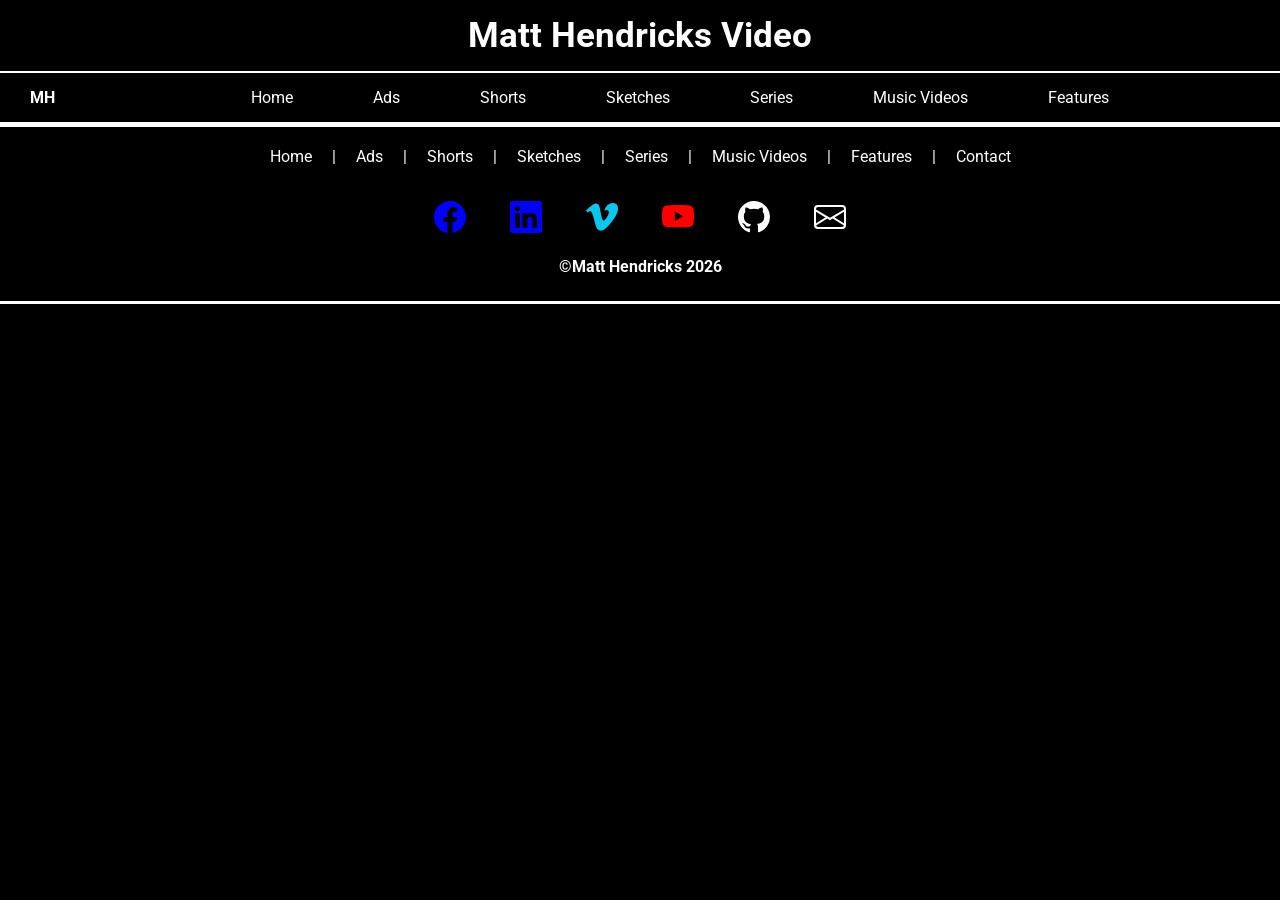
<file: public/template.html>
<!DOCTYPE html>
<html lang="en">
  <head>
    <meta charset="UTF-8" />
    <meta name="viewport" content="width=device-width, initial-scale=1.0" />
    <title>Fun With JavaScript Contact Form</title>
    <link rel="icon" href="../assets/images/favicon/favicon.ico" />
    <link rel="stylesheet" href="../styles/styles.css" />
  </head>
  <body>
     <!-- Header and Nav -->
    <section>
      <header id="header">
        <div class="burger">
          <button>
            <span class="span1"></span>
            <span class="span2"></span>
            <span class="span3"></span>
          </button>
        </div>
        <p id="paragraph">Matt Hendricks Video</p>
      </header>
      <nav>
        <div id="menu">
          <ul class="topnavlg">
            <li>
              <p class="start">MH</p>
            </li>
            <li class="end"><a href="../index.html">Home</a></li>
                       <li class="end">
              <a href="../public/ads.html"
                >Ads</a
              >
            </li>
            <li class="end">
              <a href="../public/shorts.html"
                >Shorts</a
              >
            </li>
            <li class="end">
              <a href="../public/sketches.html">Sketches</a>
            </li>
            <li class="end">
              <a href="../public/series.html">Series</a>
            </li>
            <li class="end">
              <a href="../public/musicvideos.html">Music Videos</a>
            </li>
             <li class="end">
              <a href="../public/features.html">Features</a>
            </li>
          </ul>
        </div>
        <ul class="dropdownnav">
          <li><a href="../index.html">Home</a></li>
          <li><a href="../public/ads.html">Ads</a></li>
          <li><a href="../public/shorts.html">Shorts</a></li>
          <li><a href="../public/sketches.html">Sketches</a></li>
          <li><a href="../public/series.html">Series</a></li>
          <li><a href="../public/musicvideos.html">Music Videos</a></li>
          <li><a href="../public/features.html">Features</a></li>
        </ul>
      </nav>
    </section>
 <!--MainSection-->
     <!--Footer-->
    <section>
      <footer>
        <ul>
          <li><a href="../index.html">Home</a></li>
          <p>|</p>
          <li><a href="../public/ads.html">Ads</a></li>
          <p>|</p>
          <li><a href="../public/shorts.html">Shorts</a></li>
          <p>|</p>
          <li><a href="../public/sketches.html">Sketches</a></li>
          <p>|</p>
          <li><a href="../public/series.html">Series</a></li>
          <p>|</p>
          <li>
            <a href="../public/musicvideos.html">Music Videos</a>
          </li>
          <p>|</p>
          <li>
            <a href="../public/features.html">Features</a>
          </li>
            <p>|</p>
          <li><a href="../public/contact.html">Contact</a></li>
        </ul>
        <a href="https://www.facebook.com/profile.php?id=100063716447061"
          ><svg
            xmlns="http://www.w3.org/2000/svg"
            width="32"
            height="32"
            fill="currentColor"
            class="bi bi-facebook"
            viewBox="0 0 16 16"
          >
            <title>Facebook Logo</title>
            <path
              d="M16 8.049c0-4.446-3.582-8.05-8-8.05C3.58 0-.002 3.603-.002 8.05c0 4.017 2.926 7.347 6.75 7.951v-5.625h-2.03V8.05H6.75V6.275c0-2.017 1.195-3.131 3.022-3.131.876 0 1.791.157 1.791.157v1.98h-1.009c-.993 0-1.303.621-1.303 1.258v1.51h2.218l-.354 2.326H9.25V16c3.824-.604 6.75-3.934 6.75-7.951"
            /></svg
        ></a>
        <a href="https://www.linkedin.com/in/matt-hendricks-144800181"
          ><svg
            xmlns="http://www.w3.org/2000/svg"
            width="32"
            height="32"
            fill="currentColor"
            class="bi bi-linkedin"
            viewBox="0 0 16 16"
          >
            <title>Linkedin Logo</title>
            <path
              d="M0 1.146C0 .513.526 0 1.175 0h13.65C15.474 0 16 .513 16 1.146v13.708c0 .633-.526 1.146-1.175 1.146H1.175C.526 16 0 15.487 0 14.854zm4.943 12.248V6.169H2.542v7.225zm-1.2-8.212c.837 0 1.358-.554 1.358-1.248-.015-.709-.52-1.248-1.342-1.248S2.4 3.226 2.4 3.934c0 .694.521 1.248 1.327 1.248zm4.908 8.212V9.359c0-.216.016-.432.08-.586.173-.431.568-.878 1.232-.878.869 0 1.216.662 1.216 1.634v3.865h2.401V9.25c0-2.22-1.184-3.252-2.764-3.252-1.274 0-1.845.7-2.165 1.193v.025h-.016l.016-.025V6.169h-2.4c.03.678 0 7.225 0 7.225z"
            /></svg
        ></a>
        <a href="https://www.vimeo.com/user2657952"
          ><svg
            xmlns="http://www.w3.org/2000/svg"
            width="32"
            height="32"
            fill="currentColor"
            class="bi bi-vimeo"
            viewBox="0 0 16 16"
          >
            <title>Vimeo Logo</title>
            <path
              d="M15.992 4.204q-.106 2.334-3.262 6.393-3.263 4.243-5.522 4.243-1.4 0-2.367-2.583L3.55 7.523Q2.83 4.939 2.007 4.94q-.178.001-1.254.754L0 4.724a210 210 0 0 0 2.334-2.081q1.581-1.364 2.373-1.437 1.865-.185 2.298 2.553.466 2.952.646 3.666.54 2.447 1.186 2.445.5 0 1.508-1.587 1.006-1.587 1.077-2.415.144-1.37-1.077-1.37a3 3 0 0 0-1.185.261q1.183-3.86 4.508-3.756 2.466.075 2.324 3.2z"
            /></svg
        ></a>
        <a href="https://www.youtube.com/channel/UC9qNPOeOIgJRwZCG6O8PZsw"
          ><svg
            xmlns="http://www.w3.org/2000/svg"
            width="32"
            height="32"
            fill="currentColor"
            class="bi bi-youtube"
            viewBox="0 0 16 16"
          >
            <title>Youtube Logo</title>
            <path
              d="M8.051 1.999h.089c.822.003 4.987.033 6.11.335a2.01 2.01 0 0 1 1.415 1.42c.101.38.172.883.22 1.402l.01.104.022.26.008.104c.065.914.073 1.77.074 1.957v.075c-.001.194-.01 1.108-.082 2.06l-.008.105-.009.104c-.05.572-.124 1.14-.235 1.558a2.01 2.01 0 0 1-1.415 1.42c-1.16.312-5.569.334-6.18.335h-.142c-.309 0-1.587-.006-2.927-.052l-.17-.006-.087-.004-.171-.007-.171-.007c-1.11-.049-2.167-.128-2.654-.26a2.01 2.01 0 0 1-1.415-1.419c-.111-.417-.185-.986-.235-1.558L.09 9.82l-.008-.104A31 31 0 0 1 0 7.68v-.123c.002-.215.01-.958.064-1.778l.007-.103.003-.052.008-.104.022-.26.01-.104c.048-.519.119-1.023.22-1.402a2.01 2.01 0 0 1 1.415-1.42c.487-.13 1.544-.21 2.654-.26l.17-.007.172-.006.086-.003.171-.007A100 100 0 0 1 7.858 2zM6.4 5.209v4.818l4.157-2.408z"
            /></svg
        ></a>
        <a href="https://www.github.com/mrhen78"
          ><svg
            xmlns="http://www.w3.org/2000/svg"
            width="32"
            height="32"
            fill="currentColor"
            class="bi bi-github"
            viewBox="0 0 16 16"
          >
            <title>Github Logo</title>
            <path
              d="M8 0C3.58 0 0 3.58 0 8c0 3.54 2.29 6.53 5.47 7.59.4.07.55-.17.55-.38 0-.19-.01-.82-.01-1.49-2.01.37-2.53-.49-2.69-.94-.09-.23-.48-.94-.82-1.13-.28-.15-.68-.52-.01-.53.63-.01 1.08.58 1.23.82.72 1.21 1.87.87 2.33.66.07-.52.28-.87.51-1.07-1.78-.2-3.64-.89-3.64-3.95 0-.87.31-1.59.82-2.15-.08-.2-.36-1.02.08-2.12 0 0 .67-.21 2.2.82.64-.18 1.32-.27 2-.27s1.36.09 2 .27c1.53-1.04 2.2-.82 2.2-.82.44 1.1.16 1.92.08 2.12.51.56.82 1.27.82 2.15 0 3.07-1.87 3.75-3.65 3.95.29.25.54.73.54 1.48 0 1.07-.01 1.93-.01 2.2 0 .21.15.46.55.38A8.01 8.01 0 0 0 16 8c0-4.42-3.58-8-8-8"
            /></svg
        ></a>
        <a href="mailto:mhen1001@gmail.com"
          ><svg
            xmlns="http://www.w3.org/2000/svg"
            width="32"
            height="32"
            fill="currentColor"
            class="bi bi-envelope"
            viewBox="0 0 16 16"
          >
            <title>Email/envelope logo</title>
            <path
              d="M0 4a2 2 0 0 1 2-2h12a2 2 0 0 1 2 2v8a2 2 0 0 1-2 2H2a2 2 0 0 1-2-2zm2-1a1 1 0 0 0-1 1v.217l7 4.2 7-4.2V4a1 1 0 0 0-1-1zm13 2.383-4.708 2.825L15 11.105zm-.034 6.876-5.64-3.471L8 9.583l-1.326-.795-5.64 3.47A1 1 0 0 0 2 13h12a1 1 0 0 0 .966-.741M1 11.105l4.708-2.897L1 5.383z"
            /></svg
        ></a>
        <p>©Matt Hendricks 2026</p>
      </footer>
    </section>
    <script src="../scripts/scripts.js" charset="utf-8"></script>
  </body>
</html>
</file>
<file: styles/styles.css>
@import url("https://fonts.googleapis.com/css2?family=Roboto:ital,wght@0,100;0,300;0,400;0,500;0,700;0,900;1,100;1,300;1,400;1,500;1,700;1,900&display=swap");

/*Common Across Site*/

body {
    background-color: black;
    color: white;
    font-family: "Roboto";
}

* {
  margin: 0;
  padding: 0;
}

h1 {
  margin: 50px 30px 50px 30px;
  text-align: left !important;
}

h2 {
  text-align: left !important;
  text-decoration: underline;
  margin: 0 30px 0 30px;
}

.videocontainer {
  text-align: center;
}

.youtubevideo {
  width: 45%;
  display: inline-block;
  margin: 20px;
  
}

@media (max-width: 1000px) {
.youtubevideo {
display: block;
width: 80%;
margin-left: auto;
margin-right: auto;
  }
h1 {
 margin: 120px 30px 60px 10px!important;
  }
  h2 {
    margin:0 30px 0 10px!important;
  }
     header p {
  font-size: 25px!important;
}   
}

/*Header Across Site*/

header {
  border-bottom: 2px solid white;
  background-color: black;
}

header p {
  padding: 15px;
  text-align: center;
  font-size: 35px;
  font-weight: bold;
}

/*Large Screen Navbar Across Site*/

#menu {
  background-color: white;
}

.topnavlg {
  display: flex;
  flex-direction: row;
  border-bottom: 2px solid;
  padding: 15px;
  gap: 80px;
  list-style-type: none;
  justify-content: center;
  background-color: black;
}

#header,
#menu {
  z-index: 100;
}

.stickynav {
  position: fixed;
  top: 0;
  right: 0;
  left: 0;
}

.start {
  margin-left: 30px;
  left: 0;
  text-align: left;
  position: absolute;
  font-weight: bold;
}

.end {
  justify-content: flex-end;
}

/*Large and Small Screen Navbar Links*/

nav ul li a {
  text-decoration: none;
  color: white;
}

nav ul li a:hover {
  color: red;
}

/*Dropdown Burger*/

.burger {
  display: none;
  width: 30px;
  margin-left: 30px;
  margin-top: 19px;
  left: 0;
  text-align: left;
  position: absolute;
}

.burger button span {
  width: 100%;
  height: 5px;
  background: white;
  border-radius: 5px;
  left: 0;
  position: absolute;
}

button {
  background: black;
}

.burger span:nth-child(1) {
  top: 0px;
}

.burger span:nth-child(2) {
  top: 10px;
}

.burger span:nth-child(3) {
  top: 20px;
}

.burgerMiddleAnimation1 {
  animation: burgerMiddleAnimation1 1.5s ease-in-out forwards,
    burgerMiddleFadeOut ease-in forwards 0.5s;
}

.burgerMiddleAnimation2 {
  animation: burgerMiddleAnimation2 0.2s ease-in-out forwards,
    burgerMiddleFadeIn ease-out forwards 1s;
}

@keyframes burgerMiddleAnimation1 {
  from {
    transform: translateX(0);
  }

  to {
    transform: translateX(-300px);
  }
}

@keyframes burgerMiddleAnimation2 {
  from {
    transform: translateX(-300px);
  }

  to {
    transform: translateX(0);
  }
}

@keyframes burgerMiddleFadeOut {
  0% {
    opacity: 1;
  }

  100% {
    opacity: 0;
  }
}

@keyframes burgerMiddleFadeIn {
  0% {
    opacity: 0;
  }

  100% {
    opacity: 1;
  }
}

.burgerTopAnimation1 {
  animation: burgerTopAnimation1 0.2s ease-in-out forwards;
}

.burgerTopAnimation2 {
  animation: burgerTopAnimation2 0.2s ease-in-out forwards;
}

@keyframes burgerTopAnimation1 {
  from {
    transform: rotate(0);
    top: 0;
  }

  to {
    transform: rotate(45deg);
    top: 10px;
  }
}

@keyframes burgerTopAnimation2 {
  from {
    transform: rotate(45deg);
    top: 10px;
  }

  to {
    transform: rotate(0);
    top: 0;
  }
}

.burgerBottomAnimation1 {
  animation: burgerBottomAnimation1 0.2s ease-in-out forwards;
}

.burgerBottomAnimation2 {
  animation: burgerBottomAnimation2 0.2s ease-in-out forwards;
}

@keyframes burgerBottomAnimation1 {
  from {
    transform: rotate(0);
    top: 0;
  }

  to {
    transform: rotate(-45deg);
    top: 10px;
  }
}

@keyframes burgerBottomAnimation2 {
  from {
    transform: rotate(-45deg);
    top: 0px;
  }

  to {
    transform: rotate(0);
    top: 20px;
  }
}

/*Navbar Dropdown*/

.dropdownnav {
  display: none;
}

.dropdownsm, .dropdownsm2 {
  display: flex block;
  flex-direction: column;
  position: fixed;
  top: 60px;
  gap: 30px;
  border-right: 2px solid white;
  border-bottom: 2px solid white;
  width: 200px;
  height: 100%;
  background-color: black;
  z-index: 1;
  padding: 30px;
  list-style-type: none;
  animation: navAnimation1 0.2s ease-in-out forwards;
}

.dropdownsm2 {
  animation: navAnimation2 0.2s ease-in-out forwards;
}

@keyframes navAnimation1 {
  from {
    transform: translateX(-300px);
  }

  to {
    transform: translateX(0);
  }
}

@keyframes navAnimation2 {
  from {
    transform: translateX(0);
  }

  to {
    transform: translateX(-300px);
  }
}

.dropdownsm2 li,
.dropdownsm li {
  border-bottom: 1px solid white;
  
}

/*Respnpsive Nav and Header Code*/

@media (max-width: 1000px) {
  .topnavlg {
    display: none;
  }

  .burger {
    display: inline-block;
  }

  
  header {
    position: fixed;
    top: 0;
    background-color: black;
    width: 100%;
    z-index: 1;
  }
}
  

@media (min-width: 1200px) {
  .dropdownsm {
    display: none;
  }
}

/*index page*/

.videoembed {
  display: inline-block;
  width: 45%;
  padding: 10% 0 10% 0 !important;
  margin: 20px auto 20px auto;  
}

.main {
  text-align: center;
}

@media (max-width: 1000px) {
.videoembed {
display: block;
padding: 25% !important;
  }
}

/*Footer Across Site*/

footer > ul {
  list-style-type: none;
  text-decoration: none;
  display: flex;
  gap: 20px;
  padding: 15px;
  flex-wrap: wrap;
  justify-content: center;
  padding-left: 50px;
  padding-right: 50px;
}

footer > ul > li > a {
  text-decoration: none;
  color: white;
}

footer > ul > li > a:hover {
  color: red;
}

footer > p {
  font-weight: bold;
  padding-bottom: 20px;
}

footer {
  text-align: center;
  padding-top: 5px;
  padding-bottom: 5px;
  border-top: 3px solid white;
  border-bottom: 3px solid white;
  background-color: black;
}

footer > a > svg {
  padding: 20px;
}

footer > a:nth-of-type(1) {
  color: blue;
}

footer > a:nth-of-type(2) {
  color: blue;
}

footer > a:nth-of-type(3) {
  color: rgb(12, 199, 237);
}

footer > a:nth-of-type(4) {
  color: red;
}

footer > a:nth-of-type(5) {
  color: white;
}

footer > a:nth-of-type(6) {
  color: white;
}

@media (max-width: 600px) {
  footer > ul {
    flex-direction: column;
    flex-wrap: wrap;
    text-align: left;
    padding-left: 30px;
    padding-right: 0;
  }

  footer > ul > p {
    display: none;
  }

  footer > ul > li {
    border-bottom: 1px solid white;
    padding-bottom: 10px;
    width: 200px;
  }
}

/*Contact-About*/

.contactflex {
  text-align: center;
  display: flex;
  justify-content: center;
  align-items: center;
  font-size: 25px;
  padding: 20px;
  margin-bottom: 60px;
  margin-left: 20px;
  font-family: "Roboto";
}

.contactform {
  padding: 20px;
}

.contactInput {
  width: 80%;
  height: 20px;
  padding: 10px;
  font-family: "Roboto";
  font-size: 20px;
}

.contactLabel {
  font-weight: bold;
  font-size: 20px;
  font-family: "Roboto";
}

.contactTextArea {
  width: 80%;
  height: 180px;
  padding: 10px;
  font-family: "Roboto";
  font-size: 20px;
  line-height: 30px;
}

.contactsetup {
  display: grid;
  grid-template-columns: 1fr 2fr;
}

.contactp a {
  text-decoration: none;
}

.contactform p:not(.textarea) {
  margin-bottom: 10px;
}

@media (max-width: 820px) {

  .contactp {
    font-size: 20px;
    margin: 0 30px 0 30px;
  }

  .contactsetup {
    display: flex;
    flex-direction: column;
  }

  .contactInput,
  .contactTextArea {
    width: 100%;
  }

  .contactflex {
    margin-bottom: auto;
    margin-left: auto;
  }
}

.generalButton {
  border-radius: 20%;
  padding: 10px;
  background-color: blue;
  color: white;
  font-size: 20px;
  margin-top: 0;
  transition: color 0.25s, box-shadow 0.25s, transform 0.25s;
}

.generalButton:hover {
  background-color: white;
  color: blue;
  box-shadow: 0 10px 10px -10px black;
  transform: translateY(-10px);
}

.contacth1 {
text-align: center;
}
</file>
